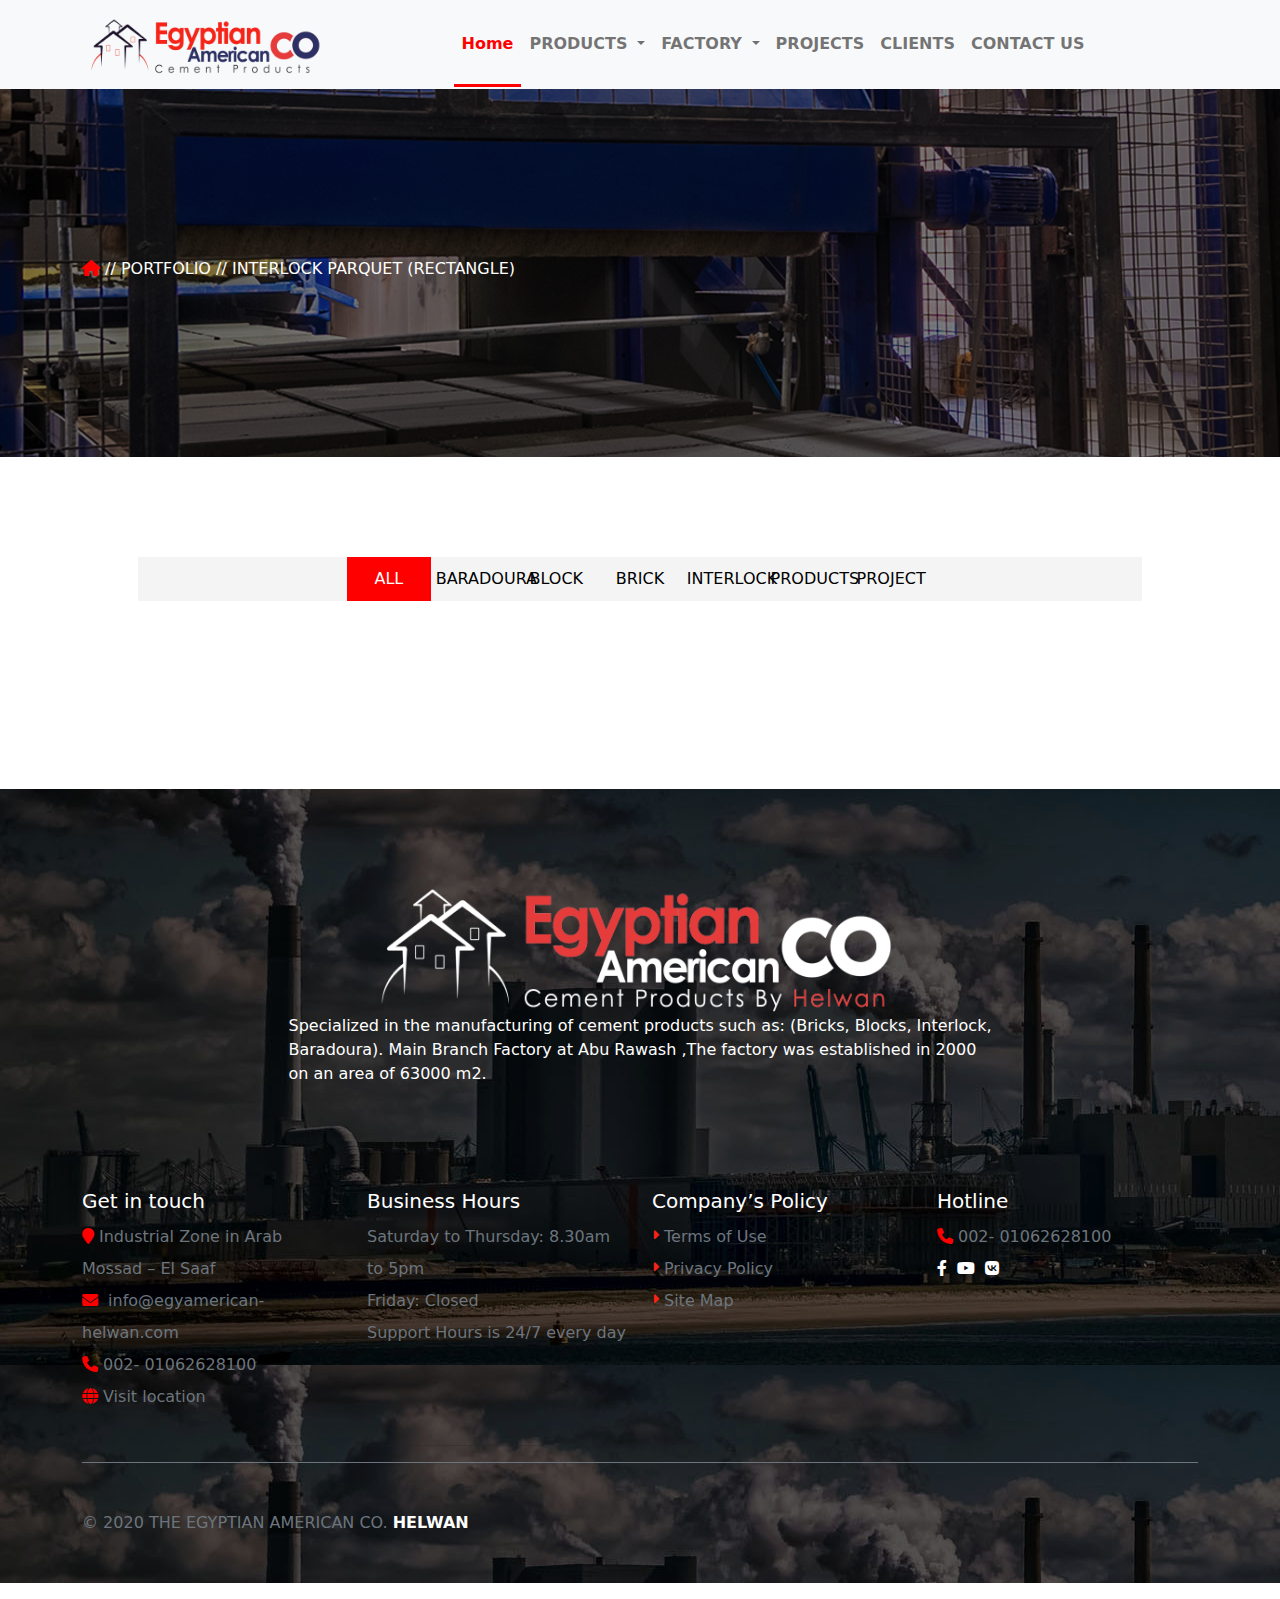
<file: allproducts.html>
<!DOCTYPE html>
<html lang="en">

<head>
    <meta charset="UTF-8">
    <meta http-equiv="X-UA-Compatible" content="IE=edge">
    <meta name="viewport" content="width=device-width, initial-scale=1.0">
    <title>Document</title>
    <link rel="stylesheet" href="assets/css/bootstrap.min.css">
    <link rel="stylesheet" href="assets/css/all.min.css">
    <link rel="preconnect" href="https://fonts.googleapis.com">
    <link rel="preconnect" href="https://fonts.gstatic.com" crossorigin>
    <link href="https://fonts.googleapis.com/css2?family=Oswald&display=swap" rel="stylesheet">
    <link rel="stylesheet" href="assets/css/style.css">
</head>

<body onload="loads()">
    <!-- navbar -->
    <nav class="navbar navbar-expand-lg navbar-light bg-light">
        <div class="container">
            <a class="navbar-brand" href="index.html"><img src="assets/images/logo.png" class="img-logo" alt=""
                    srcset=""></a>
            <button class="navbar-toggler" type="button" data-bs-toggle="collapse"
                data-bs-target="#navbarSupportedContent" aria-controls="navbarSupportedContent" aria-expanded="false"
                aria-label="Toggle navigation">
                <span class="navbar-toggler-icon"></span>
            </button>
            <div class="collapse navbar-collapse" id="navbarSupportedContent">
                <ul class="navbar-nav m-auto mb-2 mb-lg-0">
                    <li class="nav-item activetion" id="nav-home">
                        <a class="nav-link " aria-current="page" href="index.html">Home</a>
                    </li>
                    <li class="nav-item dropdown " id="nav-product">
                        <a class="nav-link dropdown-toggle" href="#" id="navbarDropdown" role="button"
                            data-bs-toggle="dropdown" aria-expanded="false">
                            PRODUCTS
                        </a>
                        <ul class="dropdown-menu" aria-labelledby="navbarDropdown">
                            <li><a class="dropdown-item" href="allproducts.html?products=block">BLOCK</a></li>
                            <li><a class="dropdown-item" href="allproducts.html?products=brick">BRICK</a></li>
                            <li><a class="dropdown-item" href="allproducts.html?products=baradoura">BARADOURA</a></li>
                            <li><a class="dropdown-item" href="allproducts.html?products=interlock">INTERLOCK</a></li>
                        </ul>
                    </li>
                    <li class="nav-item dropdown" id="nav-factry">
                        <a class="nav-link dropdown-toggle" href="#" id="navbarDropdown" role="button"
                            data-bs-toggle="dropdown" aria-expanded="false">
                            FACTORY
                        </a>
                        <ul class="dropdown-menu" aria-labelledby="navbarDropdown">
                            <li><a class="dropdown-item" href="productline.html">PRODUCTION LINES</a></li>
                            <li><a class="dropdown-item" href="producation.html">Production capacity</a></li>
                            <li><a class="dropdown-item" href="factory-photo.html">Factory photos</a></li>
                            <li><a class="dropdown-item" href="factory-video.html">Factory videos</a></li>
                        </ul>
                    </li>
                    <li class="nav-item" id="nav-project">
                        <a class="nav-link" href="allprojects.html">PROJECTS</a>
                    </li>
                    <li class="nav-item" id="nav-client">
                        <a class="nav-link " href="client.html">CLIENTS</a>
                    </li>
                    <li class="nav-item" id="nav-contact">
                        <a class="nav-link " href="contact.html">CONTACT US </a>
                    </li>
                </ul>
                <!-- <form class="d-flex">
                    <input class="form-control me-2" type="search" placeholder="Search" aria-label="Search">
                    <button class="btn btn-outline-success" type="submit">Search</button>
                </form> -->
            </div>
        </div>
    </nav>











    <div class=" one-product">
        <div class="over-lay2 py-5">
            <div class="container py-5 my-5">
                <h1 class="text-white fs-4rm" id="project-name"></h1>
                <p class="py-3 text-white"><i class="fa fa-home text-red2"></i> // <a>PORTFOLIO</a> // <span
                        id="project-text">INTERLOCK PARQUET (RECTANGLE)</span></p>
            </div>
        </div>
        <!-- <img src="assets/images/b-3.jpg" class="h-350 w-100" alt="" srcset=""> -->
    </div>



    <div class="featured text-center">
        <div class="container-fluid">

            <ul class="list-unstyled row justify-content-center listOfProducts">
                <li data-class="all" class="active col-md-1">all</li>
                <li data-class=".baradoura" class="col-md-1">BARADOURA</li>
                <!-- baradoura -->
                <li data-class=".block" class="col-md-1">BLOCK</li>
                <li data-class=".brick" class="col-md-1">BRICK</li>
                <li data-class=".interlock" class="col-md-1">INTERLOCK</li>
                <li data-class=".vidoes" class="col-md-1">PRODUCTS</li>
                <li data-class=".project" class="col-md-1">PROJECT</li>

            </ul>
        </div>
        <div class="shuffle-images">
            <div class="row" id="featured-product">
            </div>
        </div>
    </div>


    <div class="footer mt-5">
        <div class="w-100 over-lay-black">
            <div class="container">
                <div class="d-flex justify-content-center flex-column align-items-center h-400">
                    <div class="footer-logo text-center">
                        <img src="assets/images/LOGOw.png" class="w-50" alt="" srcset="">
                    </div>
                    <div class="text-white">
                        <p>
                            Specialized in the manufacturing of cement products such as: (Bricks, Blocks, Interlock,<br>
                            Baradoura). Main Branch Factory at Abu Rawash ,The factory was established in 2000<br> on an
                            area of 63000 m2.
                        </p>
                    </div>
                </div>
                <div class="row text-muted fst-normal">
                    <div class="col-md-3">
                        <h5>Get in touch</h5>
                        <ul class="p-0">
                            <li><i class="fa fa-map-marker"></i>Industrial Zone in Arab Mossad – El Saaf</li>
                            <li><i class="fa-solid fa-envelope"></i> info@egyamerican-helwan.com</li>
                            <li><i class="fa fa-phone"></i>002- 01062628100</li>
                            <li><i class="fa fa-globe"></i>Visit location</li>

                        </ul>
                    </div>
                    <div class="col-md-3">
                        <h5>Business Hours</h5>
                        <ul class="p-0 ">
                            <li>Saturday to Thursday: 8.30am to 5pm</li>
                            <li>Friday: Closed</li>
                            <li>Support Hours is 24/7 every day</li>
                        </ul>
                    </div>
                    <div class="col-md-3">
                        <h5>Company’s Policy</h5>
                        <ul class="p-0 arr">
                            <li><a>Terms of Use</a></li>
                            <li><a>Privacy Policy</a< /li>
                            <li><a>Site Map</a></li>

                        </ul>
                    </div>
                    <div class="col-md-3">
                        <h5>Hotline</h5>
                        <ul class="p-0 icons-hotline">
                            <li><i class="fa fa-phone"></i>002- 01062628100</li>
                            <li class="">
                                <a><i class="fa-brands fa-facebook-f"></i></a>
                                <a><i class="fa-brands fa-youtube"></i></a>
                                <a><i class="fa-brands fa-vk"></i></a>
                            </li>

                        </ul>
                    </div>



                </div>
                <hr>
                <p class="text-white border-top py-5 text-muted">© 2020 THE EGYPTIAN AMERICAN CO. <span
                        class="fw-bold text-white">HELWAN</span></p>
            </div>
        </div>
    </div>


    <button onclick="topFunction()" class="myBtn" title="Go to top"><i
        class="fa-solid fa-arrow-up p-2 text-dark"></i></button>

    <script href="https://unpkg.com/@popperjs/core@2"></script>
    <script src="assets/js/bootstrap.js"></script>
    <script src="assets/js/jquery.js"></script>
    <script src="assets/js/index.js" ></script>
    <script>
        var pageIds = localStorage.getItem("namePage");
        $("#" + pageIds).addClass('activetion').siblings().removeClass('activetion');
        window.onscroll = function () { scrollFunction() };


        let url_str = window.location.href;
        let url = new URL(url_str);
        let search_params = url.searchParams;
        let nameProduct = search_params.get('products');
        const article = $('.listOfProducts li');
        // console.log('.' + nameProduct);
        for (var i = 0; i < $(article).length; i++) {
            if ($(article[i]).data('class') == `.${nameProduct}`) {
                $(article[i]).addClass('active').siblings().removeClass('active');
            }

        }

        function loads() {
            $('.shuffle-images .content').css('display', 'none')
            $('.' + nameProduct).parent().css('display', 'block');
        }

        // console.log(nameProduct);



    </script>
</body>

</html>
</file>
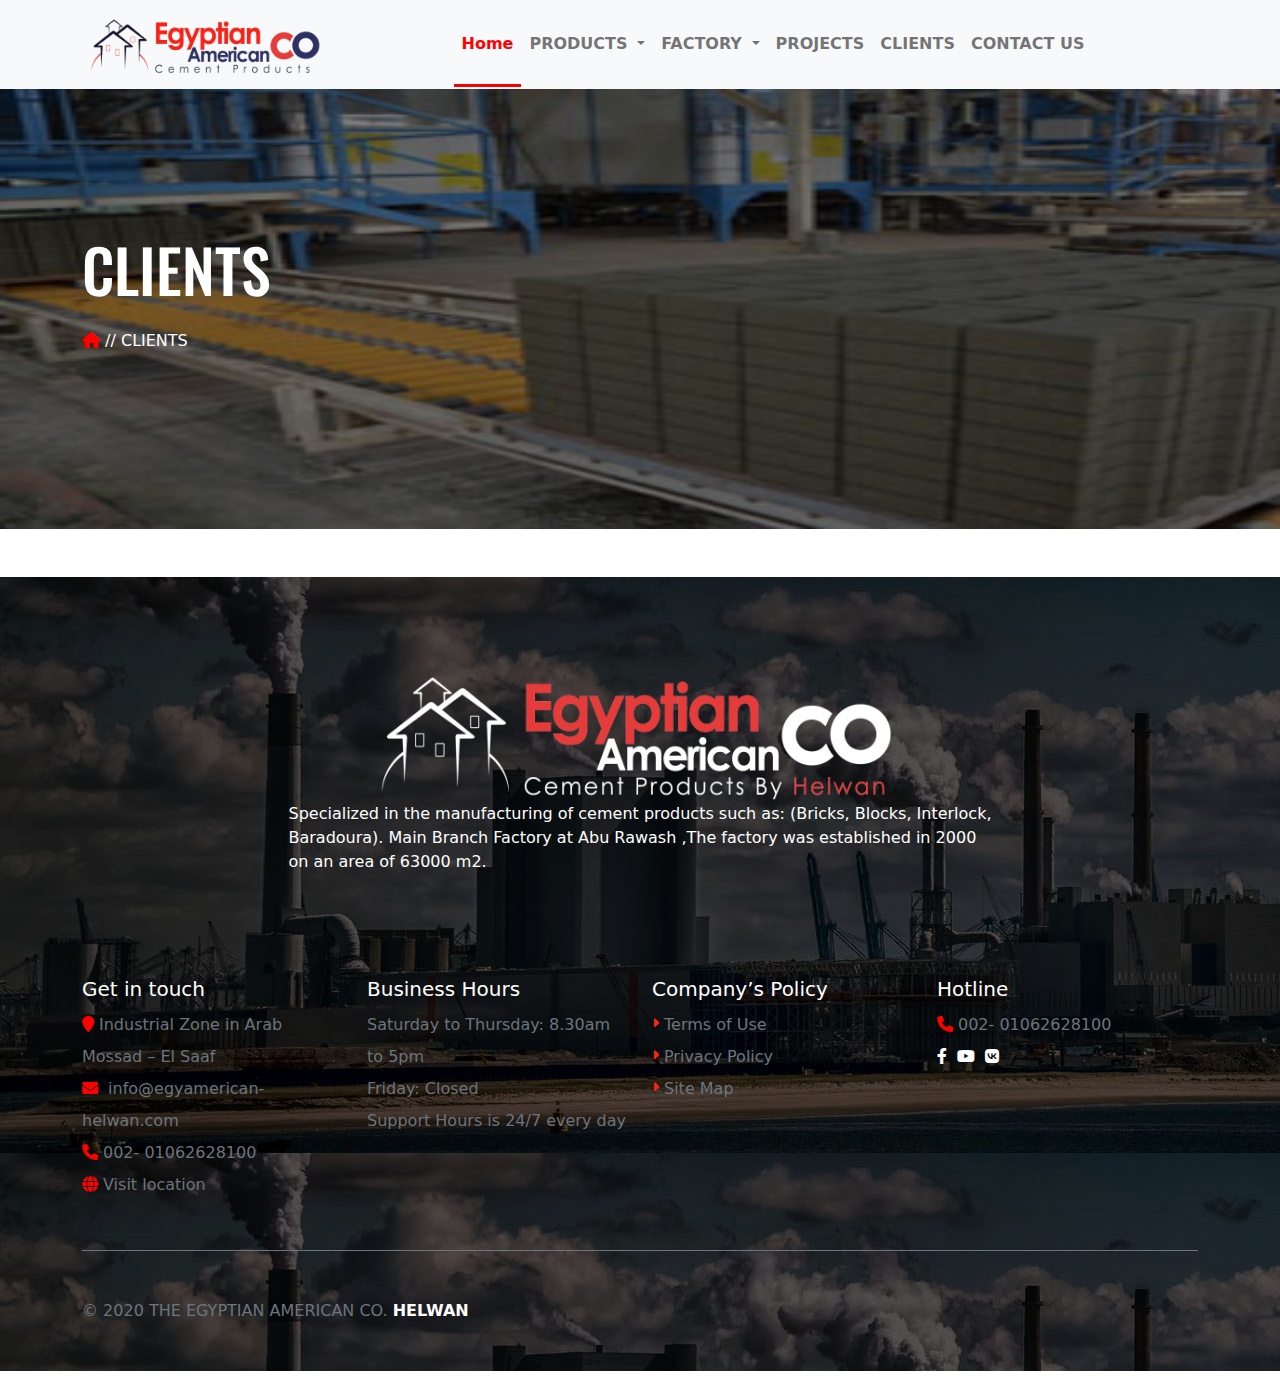
<file: client.html>
<!DOCTYPE html>
<html lang="en">

<head>
    <meta charset="UTF-8">
    <meta http-equiv="X-UA-Compatible" content="IE=edge">
    <meta name="viewport" content="width=device-width, initial-scale=1.0">
    <title>Document</title>
    <link rel="stylesheet" href="assets/css/bootstrap.min.css">
    <link rel="stylesheet" href="assets/css/all.min.css">
    <link rel="preconnect" href="https://fonts.googleapis.com">
    <link rel="preconnect" href="https://fonts.gstatic.com" crossorigin>
    <link href="https://fonts.googleapis.com/css2?family=Oswald&display=swap" rel="stylesheet">
    <link rel="stylesheet" href="assets/css/style.css">
</head>

<body>
    <!-- navbar -->
    <nav class="navbar navbar-expand-lg navbar-light bg-light">
        <div class="container">
            <a class="navbar-brand" href="index.html"><img src="assets/images/logo.png" class="img-logo" alt=""
                    srcset=""></a>
            <button class="navbar-toggler" type="button" data-bs-toggle="collapse"
                data-bs-target="#navbarSupportedContent" aria-controls="navbarSupportedContent" aria-expanded="false"
                aria-label="Toggle navigation">
                <span class="navbar-toggler-icon"></span>
            </button>
            <div class="collapse navbar-collapse" id="navbarSupportedContent">
                <ul class="navbar-nav m-auto mb-2 mb-lg-0">
                    <li class="nav-item activetion" id="nav-home">
                        <a class="nav-link " aria-current="page" href="index.html">Home</a>
                    </li>
                    <li class="nav-item dropdown " id="nav-product">
                        <a class="nav-link dropdown-toggle" href="#" id="navbarDropdown" role="button"
                            data-bs-toggle="dropdown" aria-expanded="false">
                            PRODUCTS
                        </a>
                        <ul class="dropdown-menu" aria-labelledby="navbarDropdown">
                            <li><a class="dropdown-item" href="allproducts.html?products=block">BLOCK</a></li>
                            <li><a class="dropdown-item" href="allproducts.html?products=brick">BRICK</a></li>
                            <li><a class="dropdown-item" href="allproducts.html?products=baradoura">BARADOURA</a></li>
                            <li><a class="dropdown-item" href="allproducts.html?products=interlock">INTERLOCK</a></li>
                        </ul>
                    </li>
                    <li class="nav-item dropdown" id="nav-factry">
                        <a class="nav-link dropdown-toggle" href="#" id="navbarDropdown" role="button"
                            data-bs-toggle="dropdown" aria-expanded="false">
                            FACTORY
                        </a>
                        <ul class="dropdown-menu" aria-labelledby="navbarDropdown">
                            <li><a class="dropdown-item" href="productline.html">PRODUCTION LINES</a></li>
                            <li><a class="dropdown-item" href="producation.html">Production capacity</a></li>
                            <li><a class="dropdown-item" href="factory-photo.html">Factory photos</a></li>
                            <li><a class="dropdown-item" href="factory-video.html">Factory videos</a></li>
                        </ul>
                    </li>
                    <li class="nav-item" id="nav-project">
                        <a class="nav-link" href="allprojects.html">PROJECTS</a>
                    </li>
                    <li class="nav-item" id="nav-client">
                        <a class="nav-link " href="client.html">CLIENTS</a>
                    </li>
                    <li class="nav-item" id="nav-contact">
                        <a class="nav-link " href="contact.html">CONTACT US </a>
                    </li>
                </ul>
                <!-- <form class="d-flex">
                    <input class="form-control me-2" type="search" placeholder="Search" aria-label="Search">
                    <button class="btn btn-outline-success" type="submit">Search</button>
                </form> -->
            </div>
        </div>
    </nav>

    <div class=" product-line">
        <div class="over-lay2 py-5">
            <div class="container py-5 my-5">
                <h1 class="text-white fs-4rm">CLIENTS
                </h1>
                <p class="py-3 text-white"><i class="fa fa-home text-red2"></i> // CLIENTS</p>
            </div>
        </div>
        <!-- <img src="assets/images/b-3.jpg" class="h-350 w-100" alt="" srcset=""> -->
    </div>

    <div class="footer mt-5">
        <div class="w-100 over-lay-black">
            <div class="container">
                <div class="d-flex justify-content-center flex-column align-items-center h-400">
                    <div class="footer-logo text-center">
                        <img src="assets/images/LOGOw.png" class="w-50" alt="" srcset="">
                    </div>
                    <div class="text-white">
                        <p>
                            Specialized in the manufacturing of cement products such as: (Bricks, Blocks, Interlock,<br>
                            Baradoura). Main Branch Factory at Abu Rawash ,The factory was established in 2000<br> on an
                            area of 63000 m2.
                        </p>
                    </div>
                </div>
                <div class="row text-muted fst-normal">
                    <div class="col-md-3">
                        <h5>Get in touch</h5>
                        <ul class="p-0">
                            <li><i class="fa fa-map-marker"></i>Industrial Zone in Arab Mossad – El Saaf</li>
                            <li><i class="fa-solid fa-envelope"></i> info@egyamerican-helwan.com</li>
                            <li><i class="fa fa-phone"></i>002- 01062628100</li>
                            <li><i class="fa fa-globe"></i>Visit location</li>

                        </ul>
                    </div>
                    <div class="col-md-3">
                        <h5>Business Hours</h5>
                        <ul class="p-0 ">
                            <li>Saturday to Thursday: 8.30am to 5pm</li>
                            <li>Friday: Closed</li>
                            <li>Support Hours is 24/7 every day</li>
                        </ul>
                    </div>
                    <div class="col-md-3">
                        <h5>Company’s Policy</h5>
                        <ul class="p-0 arr">
                            <li><a>Terms of Use</a></li>
                            <li><a>Privacy Policy</a></li>
                            <li><a>Site Map</a></li>

                        </ul>
                    </div>
                    <div class="col-md-3">
                        <h5>Hotline</h5>
                        <ul class="p-0 icons-hotline">
                            <li><i class="fa fa-phone"></i>002- 01062628100</li>
                            <li class="">
                                <a><i class="fa-brands fa-facebook-f"></i></a>
                                <a><i class="fa-brands fa-youtube"></i></a>
                                <a><i class="fa-brands fa-vk"></i></a>
                            </li>

                        </ul>
                    </div>



                </div>
                <hr>
                <p class="text-white border-top py-5 text-muted">© 2020 THE EGYPTIAN AMERICAN CO. <span
                        class="fw-bold text-white">HELWAN</span></p>
            </div>
        </div>
    </div>

    <button onclick="topFunction()" class="myBtn" title="Go to top"><i
        class="fa-solid fa-arrow-up p-2 text-dark"></i></button>

    <script href="https://unpkg.com/@popperjs/core@2"></script>
    <script src="assets/js/bootstrap.js"></script>
    <script src="assets/js/jquery.js"></script>
    <script src="assets/js/index.js" ></script>
    <script>
 var pageIds = localStorage.getItem("namePage");
        $("#" + pageIds).addClass('activetion').siblings().removeClass('activetion');
        window.onscroll = function () { scrollFunction() };

    </script>
</body>

</html>
</file>
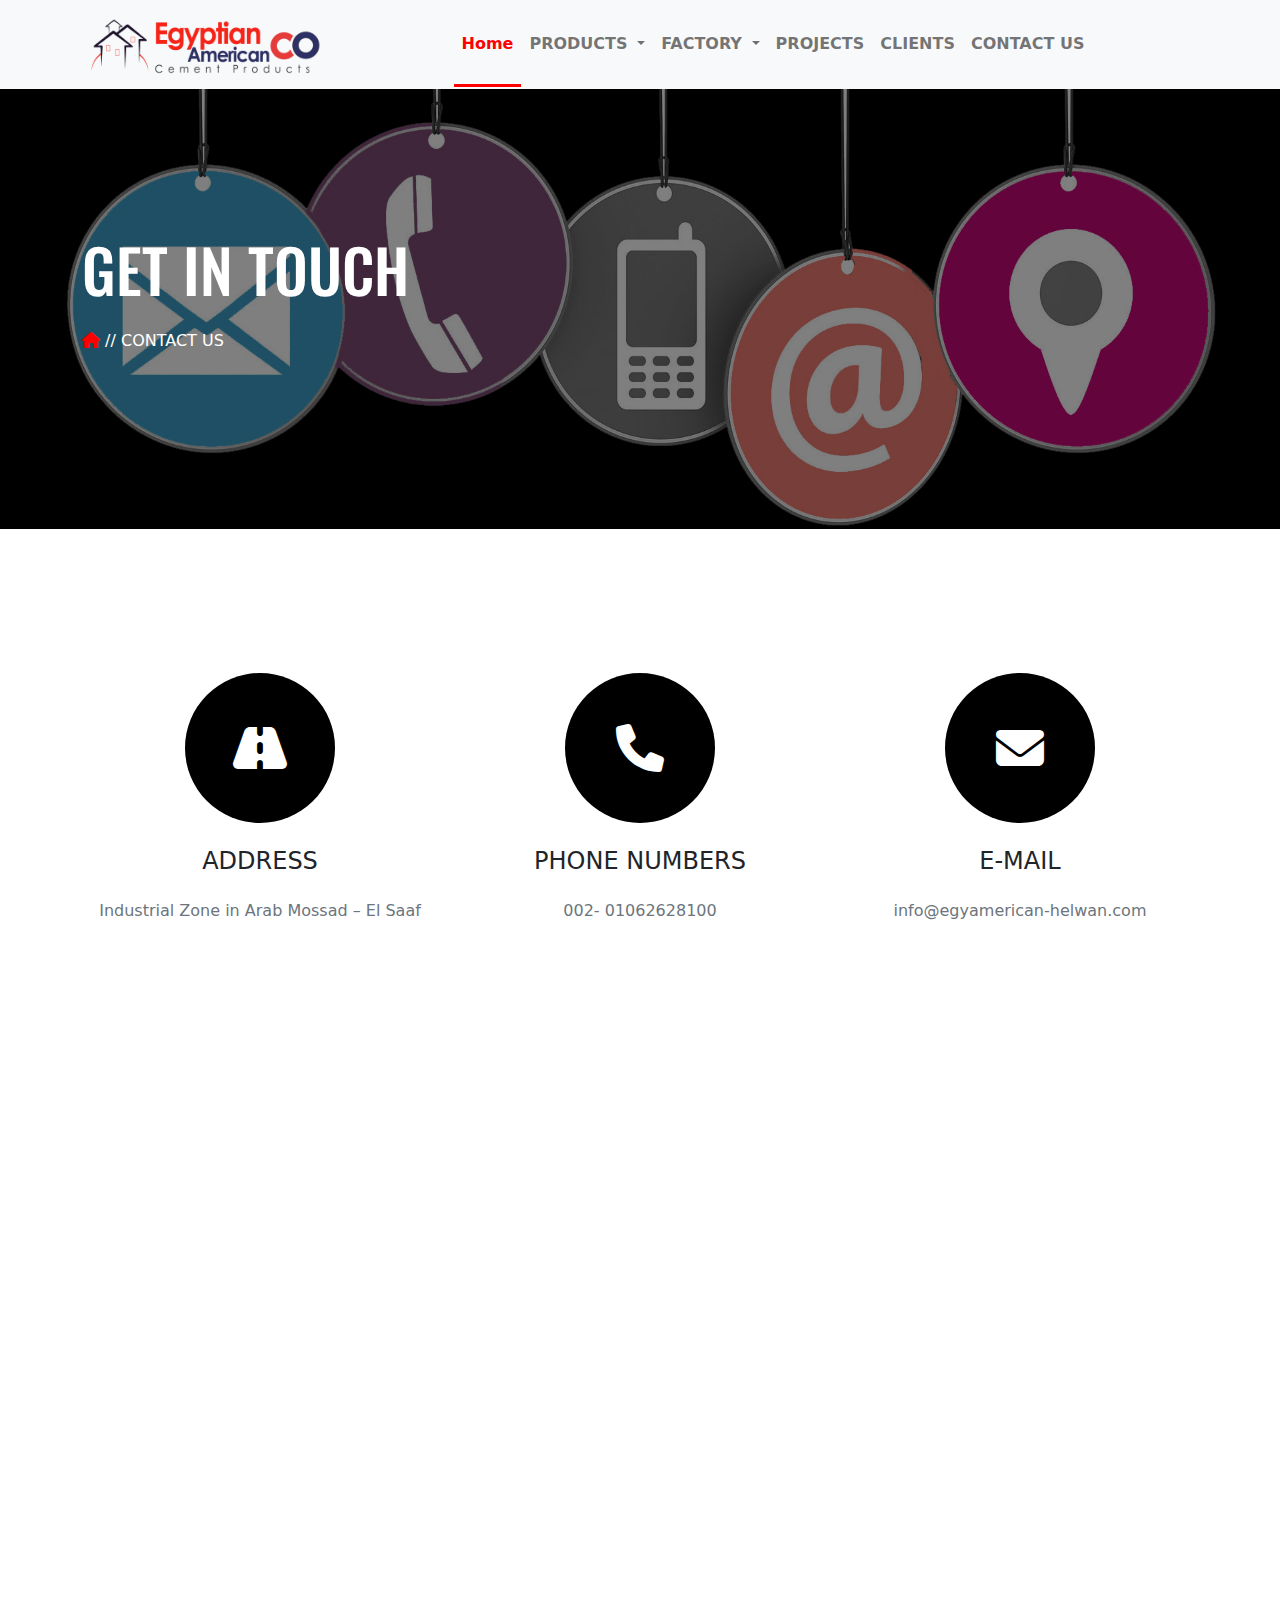
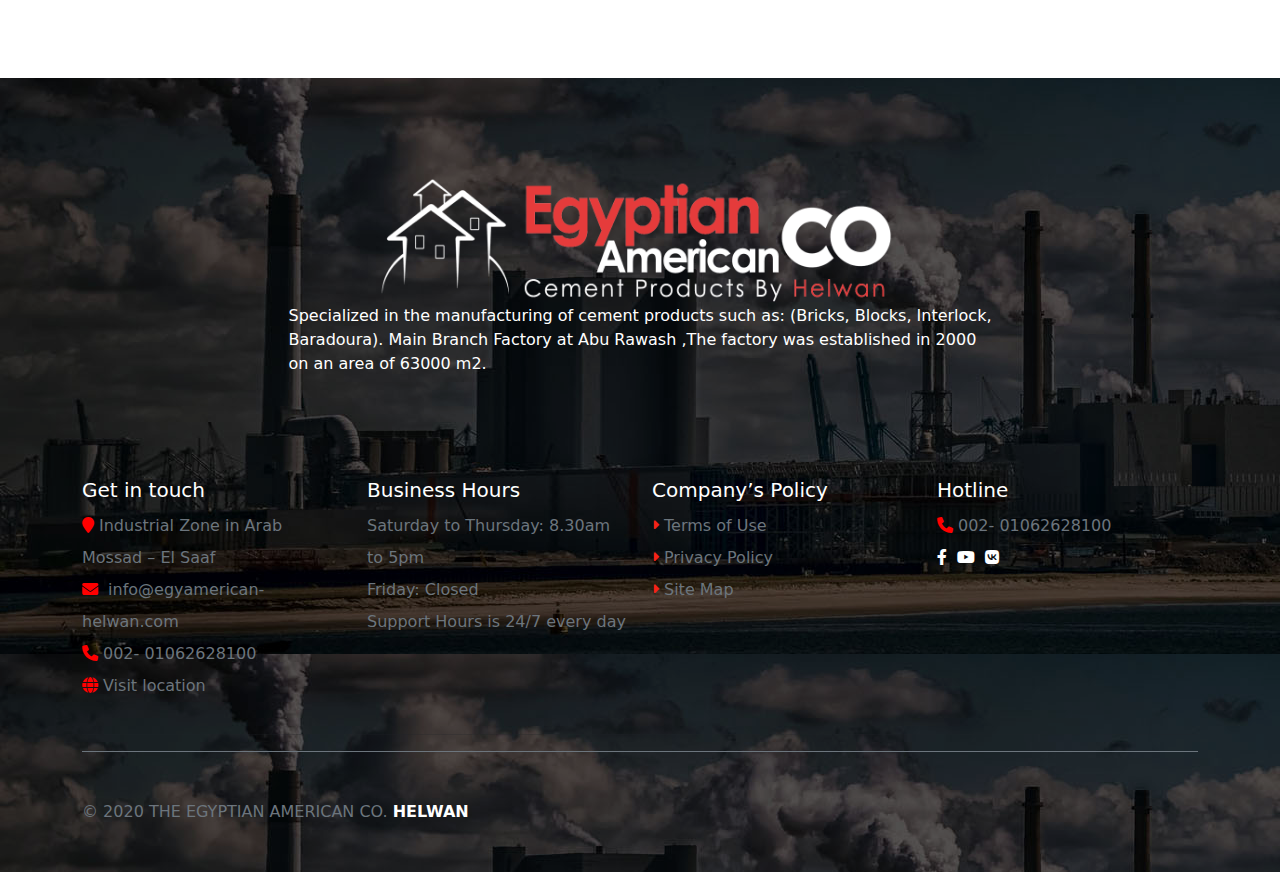
<file: contact.html>
<!DOCTYPE html>
<html lang="en">

<head>
    <meta charset="UTF-8">
    <meta http-equiv="X-UA-Compatible" content="IE=edge">
    <meta name="viewport" content="width=device-width, initial-scale=1.0">
    <title>Document</title>
    <link rel="stylesheet" href="assets/css/bootstrap.min.css">
    <link rel="stylesheet" href="assets/css/all.min.css">
    <link rel="preconnect" href="https://fonts.googleapis.com">
    <link rel="preconnect" href="https://fonts.gstatic.com" crossorigin>
    <link href="https://fonts.googleapis.com/css2?family=Oswald&display=swap" rel="stylesheet">
    <link rel="stylesheet" href="assets/css/style.css">
</head>

<body>
    <!-- navbar -->
    <nav class="navbar navbar-expand-lg navbar-light bg-light">
        <div class="container">
            <a class="navbar-brand" href="index.html"><img src="assets/images/logo.png" class="img-logo" alt=""
                    srcset=""></a>
            <button class="navbar-toggler" type="button" data-bs-toggle="collapse"
                data-bs-target="#navbarSupportedContent" aria-controls="navbarSupportedContent" aria-expanded="false"
                aria-label="Toggle navigation">
                <span class="navbar-toggler-icon"></span>
            </button>
            <div class="collapse navbar-collapse" id="navbarSupportedContent">
                <ul class="navbar-nav m-auto mb-2 mb-lg-0">
                    <li class="nav-item activetion" id="nav-home">
                        <a class="nav-link " aria-current="page" href="index.html">Home</a>
                    </li>
                    <li class="nav-item dropdown " id="nav-product">
                        <a class="nav-link dropdown-toggle" href="#" id="navbarDropdown" role="button"
                            data-bs-toggle="dropdown" aria-expanded="false">
                            PRODUCTS
                        </a>
                        <ul class="dropdown-menu" aria-labelledby="navbarDropdown">
                            <li><a class="dropdown-item" href="allproducts.html?products=block">BLOCK</a></li>
                            <li><a class="dropdown-item" href="allproducts.html?products=brick">BRICK</a></li>
                            <li><a class="dropdown-item" href="allproducts.html?products=baradoura">BARADOURA</a></li>
                            <li><a class="dropdown-item" href="allproducts.html?products=interlock">INTERLOCK</a></li>
                        </ul>
                    </li>
                    <li class="nav-item dropdown" id="nav-factry">
                        <a class="nav-link dropdown-toggle" href="#" id="navbarDropdown" role="button"
                            data-bs-toggle="dropdown" aria-expanded="false">
                            FACTORY
                        </a>
                        <ul class="dropdown-menu" aria-labelledby="navbarDropdown">
                            <li><a class="dropdown-item" href="productline.html">PRODUCTION LINES</a></li>
                            <li><a class="dropdown-item" href="producation.html">Production capacity</a></li>
                            <li><a class="dropdown-item" href="factory-photo.html">Factory photos</a></li>
                            <li><a class="dropdown-item" href="factory-video.html">Factory videos</a></li>
                        </ul>
                    </li>
                    <li class="nav-item" id="nav-project">
                        <a class="nav-link" href="allprojects.html">PROJECTS</a>
                    </li>
                    <li class="nav-item" id="nav-client">
                        <a class="nav-link " href="client.html">CLIENTS</a>
                    </li>
                    <li class="nav-item" id="nav-contact">
                        <a class="nav-link " href="contact.html">CONTACT US </a>
                    </li>
                </ul>
                <!-- <form class="d-flex">
                    <input class="form-control me-2" type="search" placeholder="Search" aria-label="Search">
                    <button class="btn btn-outline-success" type="submit">Search</button>
                </form> -->
            </div>
        </div>
    </nav>


    <div class=" contact-us">
        <div class="imgs">
            <div class="over-lay2 py-5">
                <div class="container py-5 my-5">
                    <h1 class="text-white fs-4rm">
                        GET IN TOUCH
                    </h1>
                    <p class="py-3 text-white"><i class="fa fa-home text-red2"></i> // CONTACT US</p>
                </div>
            </div>
        </div>
        <!-- <img src="assets/images/b-3.jpg" class="h-350 w-100" alt="" srcset=""> -->
    </div>


    <div class="contacts my-5 py-5">
        <div class="container">
            <div class="row my-5">
                <div class="col-md-4">
                    <div class="text-center">
                        <div class="icons text-white m-auto"><i class="fa fa-road fa-3x"></i></div>
                        <h4 class="my-4">
                            ADDRESS
                        </h4>
                        <p class="text-muted">Industrial Zone in Arab Mossad – El Saaf</p>
                    </div>
                </div>
                <div class="col-md-4">
                    <div class="text-center">
                        <div class="icons text-white m-auto"><i class="fa fa-phone fa-3x"></i></div>
                        <h4 class="my-4">
                            PHONE NUMBERS
                        </h4>
                        <p class="text-muted">002- 01062628100</p>
                    </div>
                </div>
                <div class="col-md-4">
                    <div class="text-center">
                        <div class="icons text-white m-auto"><i class="fa fa-envelope fa-3x"></i></div>
                        <h4 class="my-4">
                            E-MAIL
                        </h4>
                        <p class="text-muted">info@egyamerican-helwan.com</p>
                    </div>
                </div>
            </div>
        </div>
    </div>
    <div class="map">
        <iframe class="w-100"
            src="https://www.google.com/maps/embed?pb=!1m14!1m8!1m3!1d13855.781119983543!2d31.3171512!3d29.7502968!3m2!1i1024!2i768!4f13.1!3m3!1m2!1s0x1459cb26cada0cc5%3A0x730b5a2a73bf568c!2z2LnYsdioINij2KjZiCDYs9in2LnYr9iMINin2YTZhdmG2YrYp9iMINin2YTYtdmB2Iwg2KfZhNis2YrYstip!5e0!3m2!1sar!2seg!4v1591613828318!5m2!1sar!2seg"
            width="600" height="540" frameborder="0" style="border: 0px; pointer-events: none;" allowfullscreen=""
            aria-hidden="false" tabindex="0"></iframe>
    </div>

    <div class="footer mt-5">
        <div class="w-100 over-lay-black">
            <div class="container">
                <div class="d-flex justify-content-center flex-column align-items-center h-400">
                    <div class="footer-logo text-center">
                        <img src="assets/images/LOGOw.png" class="w-50" alt="" srcset="">
                    </div>
                    <div class="text-white">
                        <p>
                            Specialized in the manufacturing of cement products such as: (Bricks, Blocks, Interlock,<br>
                            Baradoura). Main Branch Factory at Abu Rawash ,The factory was established in 2000<br> on an
                            area of 63000 m2.
                        </p>
                    </div>
                </div>
                <div class="row text-muted fst-normal">
                    <div class="col-md-3">
                        <h5>Get in touch</h5>
                        <ul class="p-0">
                            <li><i class="fa fa-map-marker"></i>Industrial Zone in Arab Mossad – El Saaf</li>
                            <li><i class="fa-solid fa-envelope"></i> info@egyamerican-helwan.com</li>
                            <li><i class="fa fa-phone"></i>002- 01062628100</li>
                            <li><i class="fa fa-globe"></i>Visit location</li>

                        </ul>
                    </div>
                    <div class="col-md-3">
                        <h5>Business Hours</h5>
                        <ul class="p-0 ">
                            <li>Saturday to Thursday: 8.30am to 5pm</li>
                            <li>Friday: Closed</li>
                            <li>Support Hours is 24/7 every day</li>
                        </ul>
                    </div>
                    <div class="col-md-3">
                        <h5>Company’s Policy</h5>
                        <ul class="p-0 arr">
                            <li><a>Terms of Use</a></li>
                            <li><a>Privacy Policy</a></li>
                            <li><a>Site Map</a></li>

                        </ul>
                    </div>
                    <div class="col-md-3">
                        <h5>Hotline</h5>
                        <ul class="p-0 icons-hotline">
                            <li><i class="fa fa-phone"></i>002- 01062628100</li>
                            <li class="">
                                <a><i class="fa-brands fa-facebook-f"></i></a>
                                <a><i class="fa-brands fa-youtube"></i></a>
                                <a><i class="fa-brands fa-vk"></i></a>
                            </li>

                        </ul>
                    </div>



                </div>
                <hr>
                <p class="text-white border-top py-5 text-muted">© 2020 THE EGYPTIAN AMERICAN CO. <span
                        class="fw-bold text-white">HELWAN</span></p>
            </div>
        </div>
    </div>
    <button onclick="topFunction()" class="myBtn"><i class="fa-solid fa-arrow-up p-2 text-dark"></i></button>


    <script href="https://unpkg.com/@popperjs/core@2"></script>
    <script src="assets/js/bootstrap.js"></script>
    <script src="assets/js/jquery.js"></script>
    <script src="assets/js/index.js"></script>
    <script>

        var pageIds = localStorage.getItem("namePage");
        $("#" + pageIds).addClass('activetion').siblings().removeClass('activetion');
        window.onscroll = function () { scrollFunction() };

    </script>
</body>

</html>
</file>
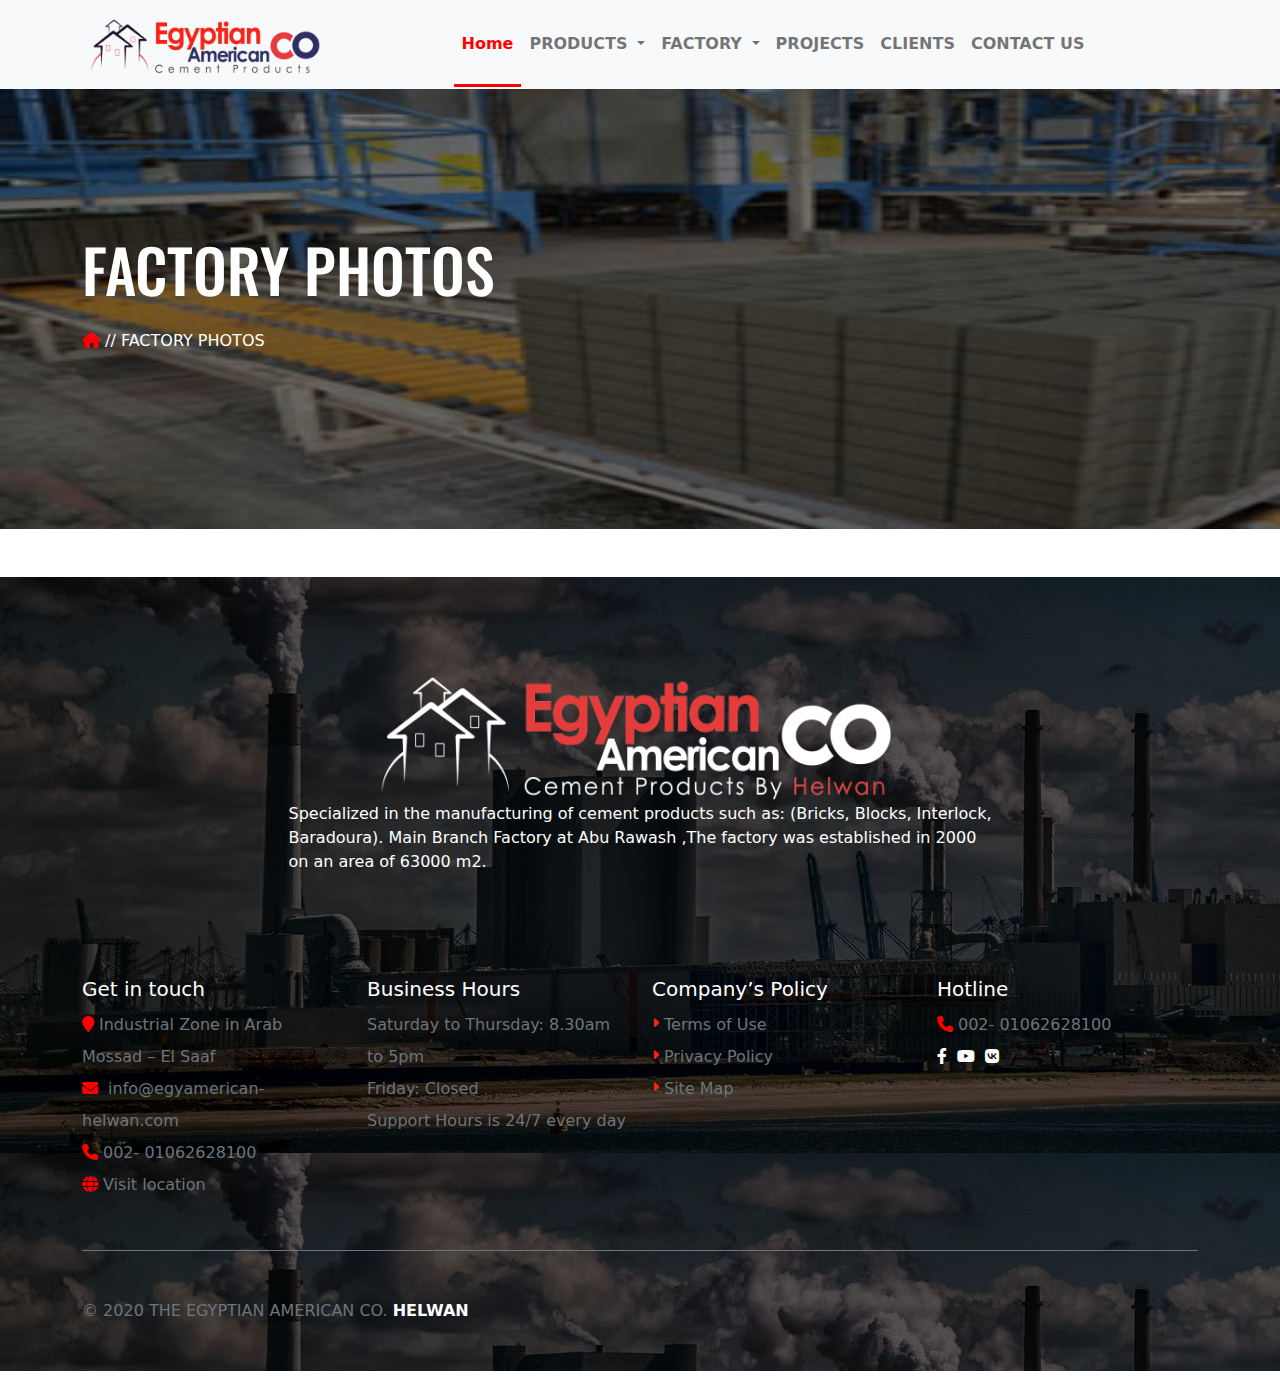
<file: factory-photo.html>
<!DOCTYPE html>
<html lang="en">

<head>
    <meta charset="UTF-8">
    <meta http-equiv="X-UA-Compatible" content="IE=edge">
    <meta name="viewport" content="width=device-width, initial-scale=1.0">
    <title>Document</title>
    <link rel="stylesheet" href="assets/css/bootstrap.min.css">
    <link rel="stylesheet" href="assets/css/all.min.css">
    <link rel="preconnect" href="https://fonts.googleapis.com">
    <link rel="preconnect" href="https://fonts.gstatic.com" crossorigin>
    <link href="https://fonts.googleapis.com/css2?family=Oswald&display=swap" rel="stylesheet">
    <link rel="stylesheet" href="assets/css/style.css">
</head>

<body>
    <!-- navbar -->
    <nav class="navbar navbar-expand-lg navbar-light bg-light">
        <div class="container">
            <a class="navbar-brand" href="index.html"><img src="assets/images/logo.png" class="img-logo" alt=""
                    srcset=""></a>
            <button class="navbar-toggler" type="button" data-bs-toggle="collapse"
                data-bs-target="#navbarSupportedContent" aria-controls="navbarSupportedContent" aria-expanded="false"
                aria-label="Toggle navigation">
                <span class="navbar-toggler-icon"></span>
            </button>
            <div class="collapse navbar-collapse" id="navbarSupportedContent">
                <ul class="navbar-nav m-auto mb-2 mb-lg-0">
                    <li class="nav-item activetion" id="nav-home">
                        <a class="nav-link " aria-current="page" href="index.html">Home</a>
                    </li>
                    <li class="nav-item dropdown " id="nav-product">
                        <a class="nav-link dropdown-toggle" href="#" id="navbarDropdown" role="button"
                            data-bs-toggle="dropdown" aria-expanded="false">
                            PRODUCTS
                        </a>
                        <ul class="dropdown-menu" aria-labelledby="navbarDropdown">
                            <li><a class="dropdown-item" href="allproducts.html?products=block">BLOCK</a></li>
                            <li><a class="dropdown-item" href="allproducts.html?products=brick">BRICK</a></li>
                            <li><a class="dropdown-item" href="allproducts.html?products=baradoura">BARADOURA</a></li>
                            <li><a class="dropdown-item" href="allproducts.html?products=interlock">INTERLOCK</a></li>
                        </ul>
                    </li>
                    <li class="nav-item dropdown" id="nav-factry">
                        <a class="nav-link dropdown-toggle" href="#" id="navbarDropdown" role="button"
                            data-bs-toggle="dropdown" aria-expanded="false">
                            FACTORY
                        </a>
                        <ul class="dropdown-menu" aria-labelledby="navbarDropdown">
                            <li><a class="dropdown-item" href="productline.html">PRODUCTION LINES</a></li>
                            <li><a class="dropdown-item" href="producation.html">Production capacity</a></li>
                            <li><a class="dropdown-item" href="factory-photo.html">Factory photos</a></li>
                            <li><a class="dropdown-item" href="factory-video.html">Factory videos</a></li>
                        </ul>
                    </li>
                    <li class="nav-item" id="nav-project">
                        <a class="nav-link" href="allprojects.html">PROJECTS</a>
                    </li>
                    <li class="nav-item" id="nav-client">
                        <a class="nav-link " href="client.html">CLIENTS</a>
                    </li>
                    <li class="nav-item" id="nav-contact">
                        <a class="nav-link " href="contact.html">CONTACT US </a>
                    </li>
                </ul>
                <!-- <form class="d-flex">
                    <input class="form-control me-2" type="search" placeholder="Search" aria-label="Search">
                    <button class="btn btn-outline-success" type="submit">Search</button>
                </form> -->
            </div>
        </div>
    </nav>
    <div class=" product-line">
        <div class="over-lay2 py-5">
            <div class="container py-5 my-5">
                <h1 class="text-white fs-4rm">FACTORY PHOTOS
                </h1>
                <p class="py-3 text-white"><i class="fa fa-home text-red2"></i> // FACTORY PHOTOS</p>
            </div>
        </div>
        <!-- <img src="assets/images/b-3.jpg" class="h-350 w-100" alt="" srcset=""> -->
    </div>

   

    <div class="footer mt-5">
        <div class="w-100 over-lay-black">
            <div class="container">
                <div class="d-flex justify-content-center flex-column align-items-center h-400">
                    <div class="footer-logo text-center">
                        <img src="assets/images/LOGOw.png" class="w-50" alt="" srcset="">
                    </div>
                    <div class="text-white">
                        <p>
                            Specialized in the manufacturing of cement products such as: (Bricks, Blocks, Interlock,<br>
                            Baradoura). Main Branch Factory at Abu Rawash ,The factory was established in 2000<br> on an
                            area of 63000 m2.
                        </p>
                    </div>
                </div>
                <div class="row text-muted fst-normal">
                    <div class="col-md-3">
                        <h5>Get in touch</h5>
                        <ul class="p-0">
                            <li><i class="fa fa-map-marker"></i>Industrial Zone in Arab Mossad – El Saaf</li>
                            <li><i class="fa-solid fa-envelope"></i> info@egyamerican-helwan.com</li>
                            <li><i class="fa fa-phone"></i>002- 01062628100</li>
                            <li><i class="fa fa-globe"></i>Visit location</li>

                        </ul>
                    </div>
                    <div class="col-md-3">
                        <h5>Business Hours</h5>
                        <ul class="p-0 ">
                            <li>Saturday to Thursday: 8.30am to 5pm</li>
                            <li>Friday: Closed</li>
                            <li>Support Hours is 24/7 every day</li>
                        </ul>
                    </div>
                    <div class="col-md-3">
                        <h5>Company’s Policy</h5>
                        <ul class="p-0 arr">
                            <li><a>Terms of Use</a></li>
                            <li><a>Privacy Policy</a></li>
                            <li><a>Site Map</a></li>

                        </ul>
                    </div>
                    <div class="col-md-3">
                        <h5>Hotline</h5>
                        <ul class="p-0 icons-hotline">
                            <li><i class="fa fa-phone"></i>002- 01062628100</li>
                            <li class="">
                                <a><i class="fa-brands fa-facebook-f"></i></a>
                                <a><i class="fa-brands fa-youtube"></i></a>
                                <a><i class="fa-brands fa-vk"></i></a>
                            </li>

                        </ul>
                    </div>



                </div>
                <hr>
                <p class="text-white border-top py-5 text-muted">© 2020 THE EGYPTIAN AMERICAN CO. <span
                        class="fw-bold text-white">HELWAN</span></p>
            </div>
        </div>
    </div>

    <button onclick="topFunction()" class="myBtn" title="Go to top"><i
        class="fa-solid fa-arrow-up p-2 text-dark"></i></button>

    <script href="https://unpkg.com/@popperjs/core@2"></script>
    <script src="assets/js/bootstrap.js"></script>
    <script src="assets/js/jquery.js"></script>
    <script src="assets/js/index.js" type="module"></script>
    <script>
 var pageIds = localStorage.getItem("namePage");
        $("#" + pageIds).addClass('activetion').siblings().removeClass('activetion');
        window.onscroll = function () { scrollFunction() };

    </script>
</body>

</html>
</file>
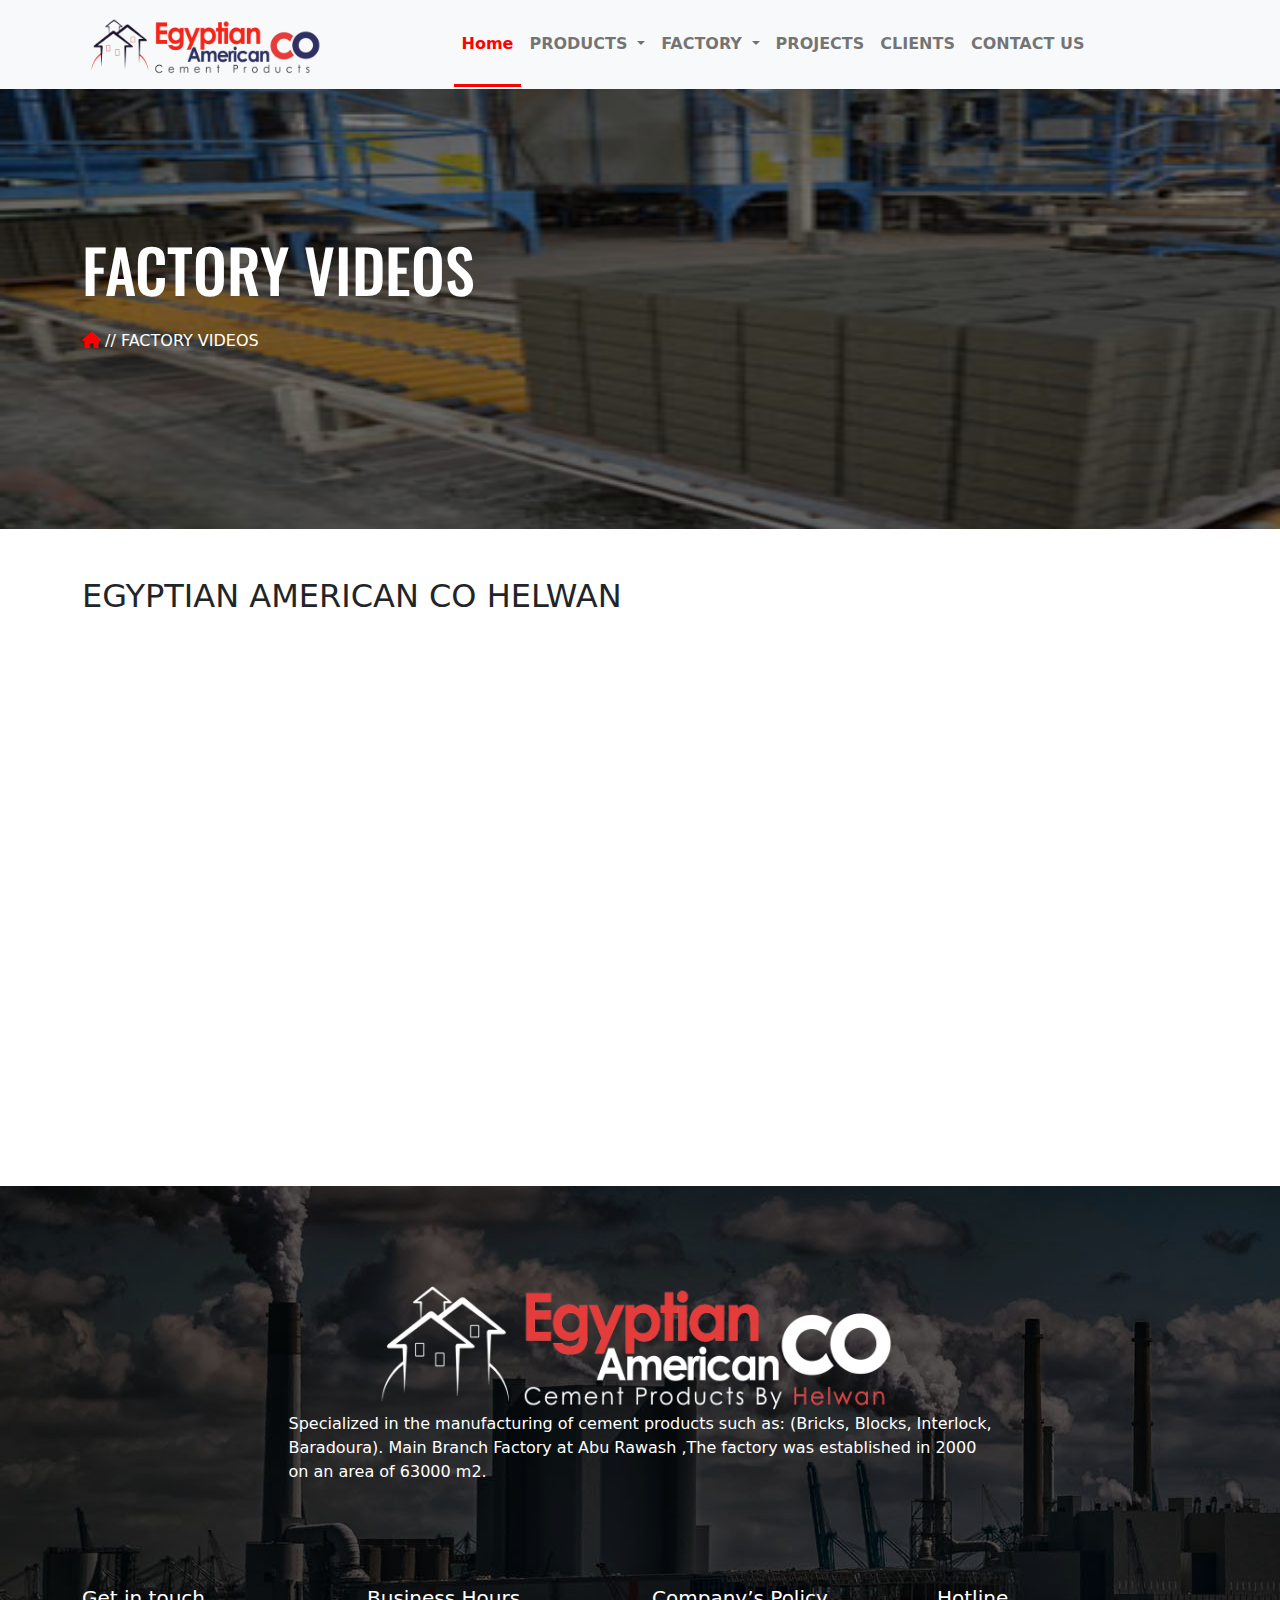
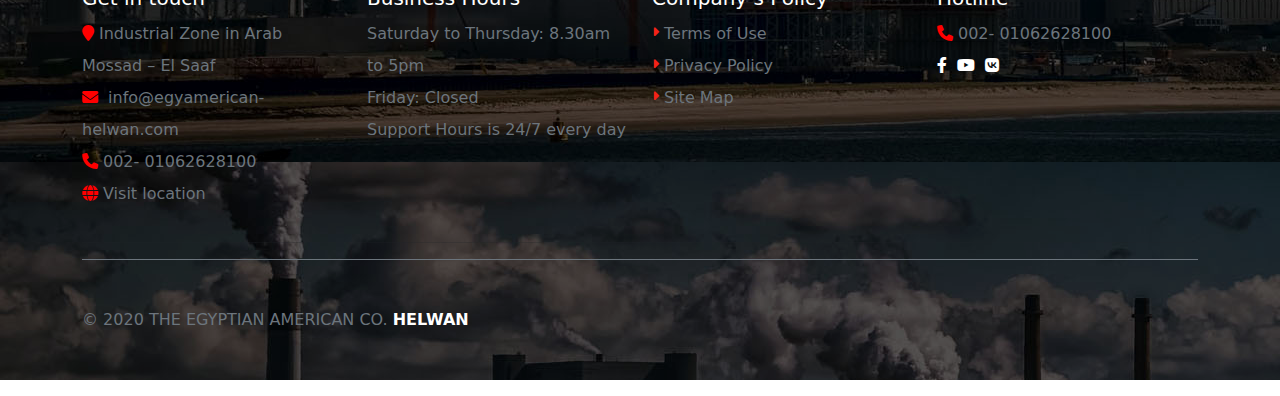
<file: factory-video.html>
<!DOCTYPE html>
<html lang="en">

<head>
    <meta charset="UTF-8">
    <meta http-equiv="X-UA-Compatible" content="IE=edge">
    <meta name="viewport" content="width=device-width, initial-scale=1.0">
    <title>Document</title>
    <link rel="stylesheet" href="assets/css/bootstrap.min.css">
    <link rel="stylesheet" href="assets/css/all.min.css">
    <link rel="preconnect" href="https://fonts.googleapis.com">
    <link rel="preconnect" href="https://fonts.gstatic.com" crossorigin>
    <link href="https://fonts.googleapis.com/css2?family=Oswald&display=swap" rel="stylesheet">
    <link rel="stylesheet" href="assets/css/style.css">
</head>

<body>
    <!-- navbar -->
    <nav class="navbar navbar-expand-lg navbar-light bg-light">
        <div class="container">
            <a class="navbar-brand" href="index.html"><img src="assets/images/logo.png" class="img-logo" alt=""
                    srcset=""></a>
            <button class="navbar-toggler" type="button" data-bs-toggle="collapse"
                data-bs-target="#navbarSupportedContent" aria-controls="navbarSupportedContent" aria-expanded="false"
                aria-label="Toggle navigation">
                <span class="navbar-toggler-icon"></span>
            </button>
            <div class="collapse navbar-collapse" id="navbarSupportedContent">
                <ul class="navbar-nav m-auto mb-2 mb-lg-0">
                    <li class="nav-item activetion" id="nav-home">
                        <a class="nav-link " aria-current="page" href="index.html">Home</a>
                    </li>
                    <li class="nav-item dropdown " id="nav-product">
                        <a class="nav-link dropdown-toggle" href="#" id="navbarDropdown" role="button"
                            data-bs-toggle="dropdown" aria-expanded="false">
                            PRODUCTS
                        </a>
                        <ul class="dropdown-menu" aria-labelledby="navbarDropdown">
                            <li><a class="dropdown-item" href="allproducts.html?products=block">BLOCK</a></li>
                            <li><a class="dropdown-item" href="allproducts.html?products=brick">BRICK</a></li>
                            <li><a class="dropdown-item" href="allproducts.html?products=baradoura">BARADOURA</a></li>
                            <li><a class="dropdown-item" href="allproducts.html?products=interlock">INTERLOCK</a></li>
                        </ul>
                    </li>
                    <li class="nav-item dropdown" id="nav-factry">
                        <a class="nav-link dropdown-toggle" href="#" id="navbarDropdown" role="button"
                            data-bs-toggle="dropdown" aria-expanded="false">
                            FACTORY
                        </a>
                        <ul class="dropdown-menu" aria-labelledby="navbarDropdown">
                            <li><a class="dropdown-item" href="productline.html">PRODUCTION LINES</a></li>
                            <li><a class="dropdown-item" href="producation.html">Production capacity</a></li>
                            <li><a class="dropdown-item" href="factory-photo.html">Factory photos</a></li>
                            <li><a class="dropdown-item" href="factory-video.html">Factory videos</a></li>
                        </ul>
                    </li>
                    <li class="nav-item" id="nav-project">
                        <a class="nav-link" href="allprojects.html">PROJECTS</a>
                    </li>
                    <li class="nav-item" id="nav-client">
                        <a class="nav-link " href="client.html">CLIENTS</a>
                    </li>
                    <li class="nav-item" id="nav-contact">
                        <a class="nav-link " href="contact.html">CONTACT US </a>
                    </li>
                </ul>
                <!-- <form class="d-flex">
                    <input class="form-control me-2" type="search" placeholder="Search" aria-label="Search">
                    <button class="btn btn-outline-success" type="submit">Search</button>
                </form> -->
            </div>
        </div>
    </nav>

    <div class=" product-line">
        <div class="over-lay2 py-5">
            <div class="container py-5 my-5">
                <h1 class="text-white fs-4rm">FACTORY VIDEOS
                </h1>
                <p class="py-3 text-white"><i class="fa fa-home text-red2"></i> // FACTORY VIDEOS</p>
            </div>
        </div>
        <!-- <img src="assets/images/b-3.jpg" class="h-350 w-100" alt="" srcset=""> -->
    </div>

    <div class="factory-photo my-5 ">
        <div class="container">
            <h2>EGYPTIAN AMERICAN CO HELWAN</h2>
            <div class="w-100 mt-3">
                <iframe width="100%" height="500" src="https://www.youtube.com/embed/KWpvRpdh0QY"
                    title="YouTube video player" frameborder="0"
                    allow="accelerometer; autoplay; clipboard-write; encrypted-media; gyroscope; picture-in-picture"
                    allowfullscreen></iframe>
            </div>
        </div>
    </div>

    <div class="footer mt-5">
        <div class="w-100 over-lay-black">
            <div class="container">
                <div class="d-flex justify-content-center flex-column align-items-center h-400">
                    <div class="footer-logo text-center">
                        <img src="assets/images/LOGOw.png" class="w-50" alt="" srcset="">
                    </div>
                    <div class="text-white">
                        <p>
                            Specialized in the manufacturing of cement products such as: (Bricks, Blocks, Interlock,<br>
                            Baradoura). Main Branch Factory at Abu Rawash ,The factory was established in 2000<br> on an
                            area of 63000 m2.
                        </p>
                    </div>
                </div>
                <div class="row text-muted fst-normal">
                    <div class="col-md-3">
                        <h5>Get in touch</h5>
                        <ul class="p-0">
                            <li><i class="fa fa-map-marker"></i>Industrial Zone in Arab Mossad – El Saaf</li>
                            <li><i class="fa-solid fa-envelope"></i> info@egyamerican-helwan.com</li>
                            <li><i class="fa fa-phone"></i>002- 01062628100</li>
                            <li><i class="fa fa-globe"></i>Visit location</li>

                        </ul>
                    </div>
                    <div class="col-md-3">
                        <h5>Business Hours</h5>
                        <ul class="p-0 ">
                            <li>Saturday to Thursday: 8.30am to 5pm</li>
                            <li>Friday: Closed</li>
                            <li>Support Hours is 24/7 every day</li>
                        </ul>
                    </div>
                    <div class="col-md-3">
                        <h5>Company’s Policy</h5>
                        <ul class="p-0 arr">
                            <li><a>Terms of Use</a></li>
                            <li><a>Privacy Policy</a></li>
                            <li><a>Site Map</a></li>

                        </ul>
                    </div>
                    <div class="col-md-3">
                        <h5>Hotline</h5>
                        <ul class="p-0 icons-hotline">
                            <li><i class="fa fa-phone"></i>002- 01062628100</li>
                            <li class="">
                                <a><i class="fa-brands fa-facebook-f"></i></a>
                                <a><i class="fa-brands fa-youtube"></i></a>
                                <a><i class="fa-brands fa-vk"></i></a>
                            </li>

                        </ul>
                    </div>



                </div>
                <hr>
                <p class="text-white border-top py-5 text-muted">© 2020 THE EGYPTIAN AMERICAN CO. <span
                        class="fw-bold text-white">HELWAN</span></p>
            </div>
        </div>
    </div>

    <button onclick="topFunction()" class="myBtn" title="Go to top"><i
        class="fa-solid fa-arrow-up p-2 text-dark"></i></button>

    <script href="https://unpkg.com/@popperjs/core@2"></script>
    <script src="assets/js/bootstrap.js"></script>
    <script src="assets/js/jquery.js"></script>
    <script src="assets/js/index.js" ></script>
    <script>
 var pageIds = localStorage.getItem("namePage");
        $("#" + pageIds).addClass('activetion').siblings().removeClass('activetion');
        window.onscroll = function () { scrollFunction() };

    </script>
</body>

</html>
</file>
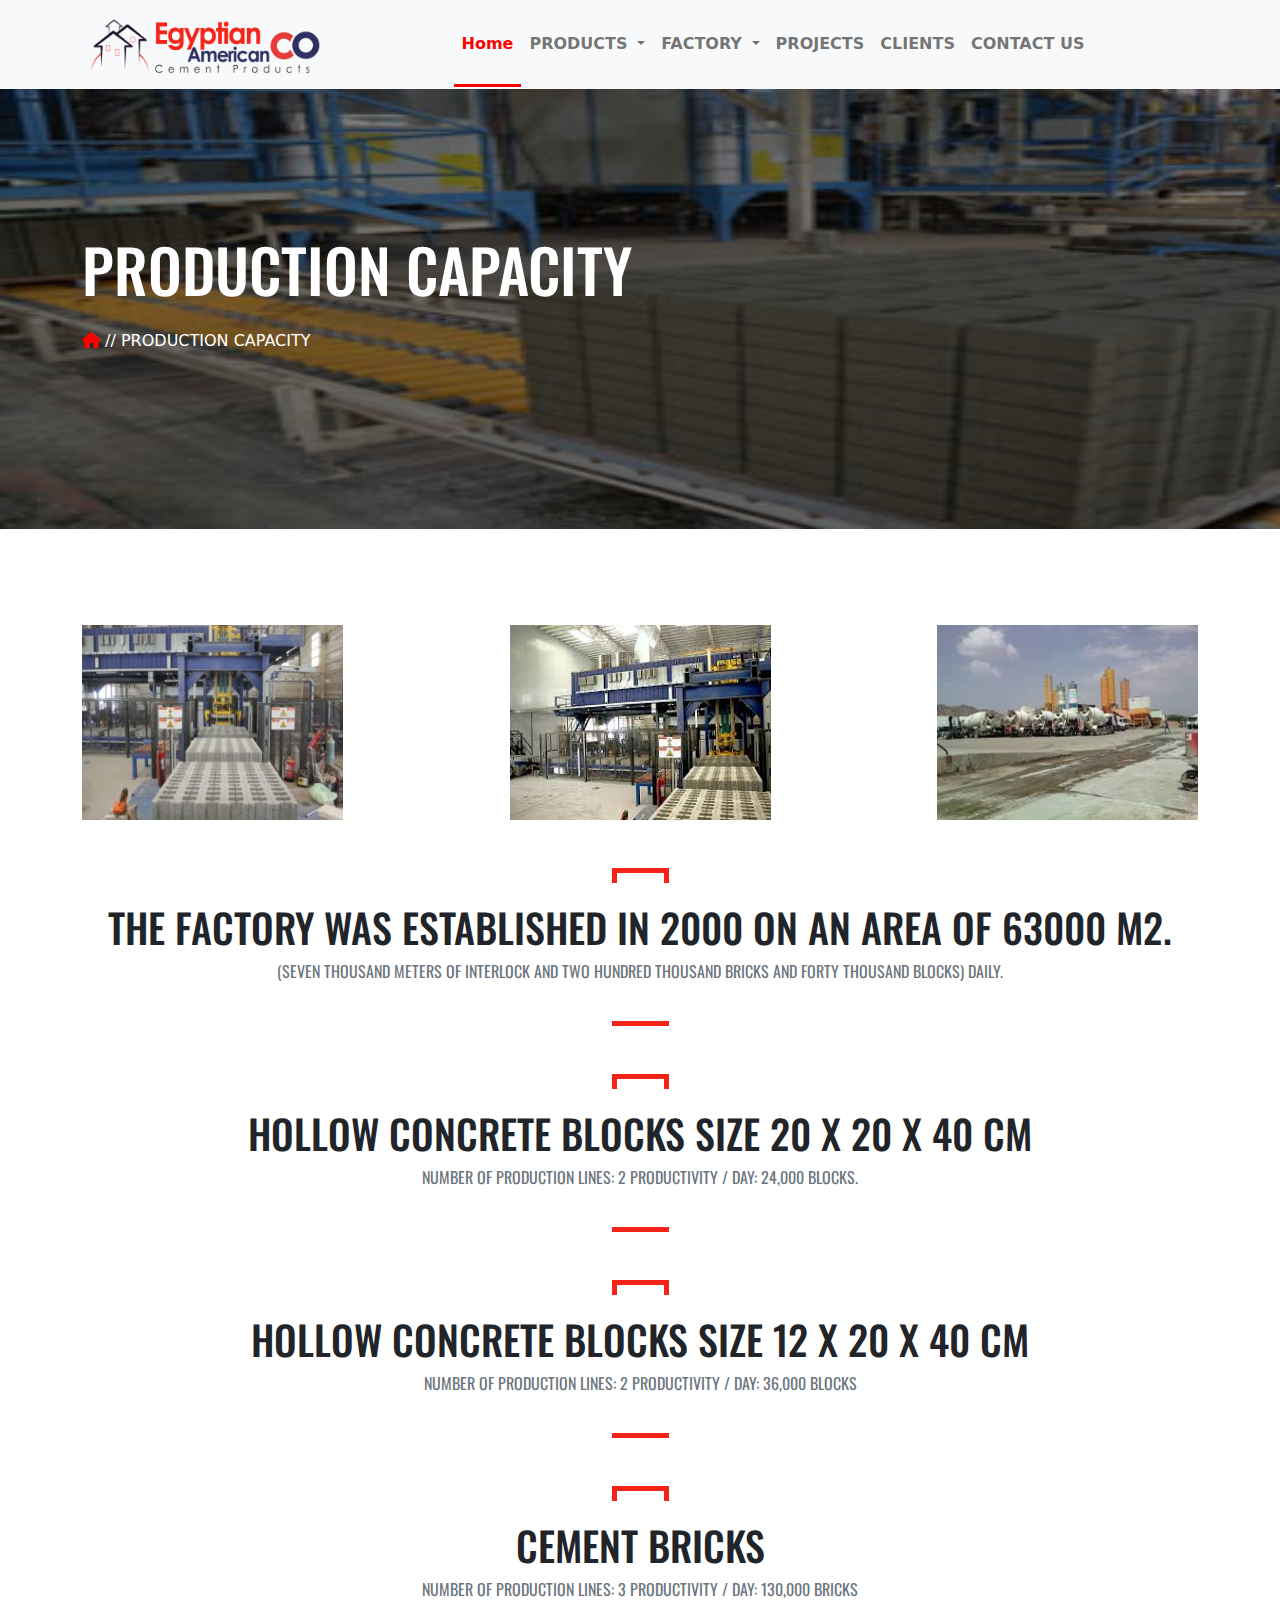
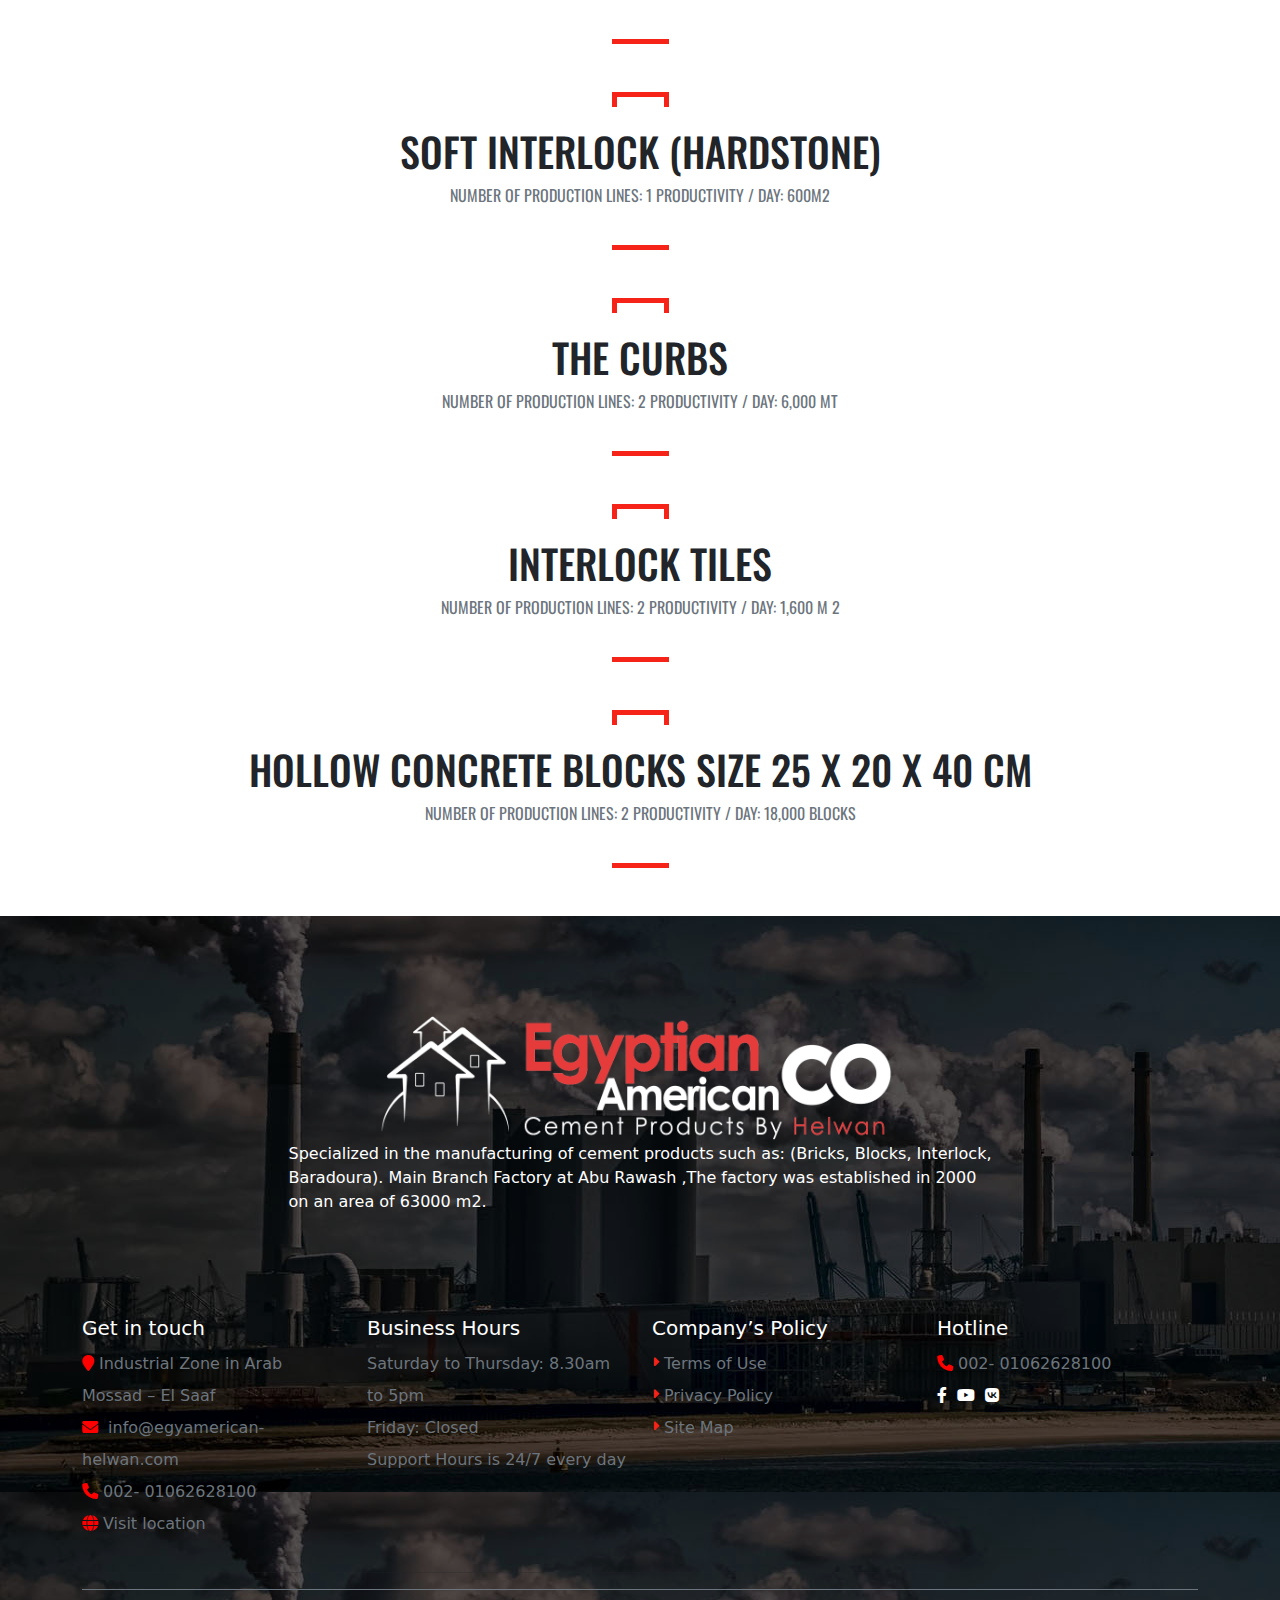
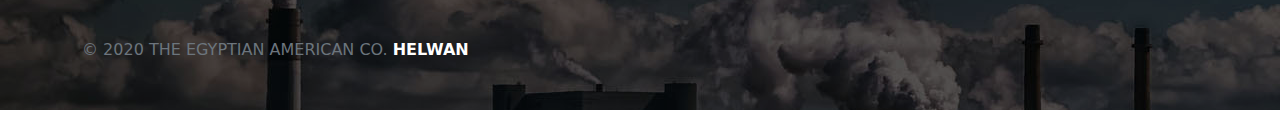
<file: producation.html>
<!DOCTYPE html>
<html lang="en">

<head>
    <meta charset="UTF-8">
    <meta http-equiv="X-UA-Compatible" content="IE=edge">
    <meta name="viewport" content="width=device-width, initial-scale=1.0">
    <title>Document</title>
    <link rel="stylesheet" href="assets/css/bootstrap.min.css">
    <link rel="stylesheet" href="assets/css/all.min.css">
    <link rel="preconnect" href="https://fonts.googleapis.com">
    <link rel="preconnect" href="https://fonts.gstatic.com" crossorigin>
    <link href="https://fonts.googleapis.com/css2?family=Oswald&display=swap" rel="stylesheet">
    <link rel="stylesheet" href="assets/css/style.css">
</head>

<body>
    <!-- navbar -->
    <nav class="navbar navbar-expand-lg navbar-light bg-light">
        <div class="container">
            <a class="navbar-brand" href="index.html"><img src="assets/images/logo.png" class="img-logo" alt=""
                    srcset=""></a>
            <button class="navbar-toggler" type="button" data-bs-toggle="collapse"
                data-bs-target="#navbarSupportedContent" aria-controls="navbarSupportedContent" aria-expanded="false"
                aria-label="Toggle navigation">
                <span class="navbar-toggler-icon"></span>
            </button>
            <div class="collapse navbar-collapse" id="navbarSupportedContent">
                <ul class="navbar-nav m-auto mb-2 mb-lg-0">
                    <li class="nav-item activetion" id="nav-home">
                        <a class="nav-link " aria-current="page" href="index.html">Home</a>
                    </li>
                    <li class="nav-item dropdown " id="nav-product">
                        <a class="nav-link dropdown-toggle" href="#" id="navbarDropdown" role="button"
                            data-bs-toggle="dropdown" aria-expanded="false">
                            PRODUCTS
                        </a>
                        <ul class="dropdown-menu" aria-labelledby="navbarDropdown">
                            <li><a class="dropdown-item" href="allproducts.html?products=block">BLOCK</a></li>
                            <li><a class="dropdown-item" href="allproducts.html?products=brick">BRICK</a></li>
                            <li><a class="dropdown-item" href="allproducts.html?products=baradoura">BARADOURA</a></li>
                            <li><a class="dropdown-item" href="allproducts.html?products=interlock">INTERLOCK</a></li>
                        </ul>
                    </li>
                    <li class="nav-item dropdown" id="nav-factry">
                        <a class="nav-link dropdown-toggle" href="#" id="navbarDropdown" role="button"
                            data-bs-toggle="dropdown" aria-expanded="false">
                            FACTORY
                        </a>
                        <ul class="dropdown-menu" aria-labelledby="navbarDropdown">
                            <li><a class="dropdown-item" href="productline.html">PRODUCTION LINES</a></li>
                            <li><a class="dropdown-item" href="producation.html">Production capacity</a></li>
                            <li><a class="dropdown-item" href="factory-photo.html">Factory photos</a></li>
                            <li><a class="dropdown-item" href="factory-video.html">Factory videos</a></li>
                        </ul>
                    </li>
                    <li class="nav-item" id="nav-project">
                        <a class="nav-link" href="allprojects.html">PROJECTS</a>
                    </li>
                    <li class="nav-item" id="nav-client">
                        <a class="nav-link " href="client.html">CLIENTS</a>
                    </li>
                    <li class="nav-item" id="nav-contact">
                        <a class="nav-link " href="contact.html">CONTACT US </a>
                    </li>
                </ul>
                <!-- <form class="d-flex">
                    <input class="form-control me-2" type="search" placeholder="Search" aria-label="Search">
                    <button class="btn btn-outline-success" type="submit">Search</button>
                </form> -->
            </div>
        </div>
    </nav>

    <div class=" product-line">
        <div class="over-lay2 py-5">
            <div class="container py-5 my-5">
                <h1 class="text-white fs-4rm">PRODUCTION CAPACITY
                </h1>
                <p class="py-3 text-white"><i class="fa fa-home text-red2"></i> // PRODUCTION CAPACITY</p>
            </div>
        </div>
        <!-- <img src="assets/images/b-3.jpg" class="h-350 w-100" alt="" srcset=""> -->
    </div>

    <div class="production my-5 pt-5">
        <div class="container">
            <div class="row justify-content-between">
                <div class="col-md-3">
                    <img src="assets/images/producation-1.jpg" class="w-100 h-100" alt="" srcset="">
                </div>
                <div class="col-md-3">
                    <img class="w-100 h-100" src="assets/images/producation-2.jpg" alt="" srcset="">
                </div>
                <div class="col-md-3">
                    <img class="w-100 h-100" src="assets/images/producation-3.jpg" alt="" srcset="">
                </div>
            </div>
            <div class="text-center pt-5 scope-title">
                <h2 class="fs-1">THE FACTORY WAS ESTABLISHED IN 2000 ON AN AREA OF 63000 M2.</h2>
                <p class="text-secondary">(SEVEN THOUSAND METERS OF INTERLOCK AND TWO HUNDRED THOUSAND BRICKS AND FORTY
                    THOUSAND BLOCKS) DAILY.</p>
            </div>
            <div class="text-center pt-5 scope-title">
                <h2 class="fs-1">HOLLOW CONCRETE BLOCKS SIZE 20 X 20 X 40 CM</h2>
                <p class="text-secondary">NUMBER OF PRODUCTION LINES: 2 PRODUCTIVITY / DAY: 24,000 BLOCKS.</p>
            </div>
            <div class="text-center pt-5 scope-title">
                <h2 class="fs-1">HOLLOW CONCRETE BLOCKS SIZE 12 X 20 X 40 CM</h2>
                <p class="text-secondary">NUMBER OF PRODUCTION LINES: 2 PRODUCTIVITY / DAY: 36,000 BLOCKS</p>
            </div>

            <div class="text-center pt-5 scope-title">
                <h2 class="fs-1">CEMENT BRICKS</h2>
                <p class="text-secondary">NUMBER OF PRODUCTION LINES: 3 PRODUCTIVITY / DAY: 130,000 BRICKS</p>
            </div>

            <div class="text-center pt-5 scope-title">
                <h2 class="fs-1">SOFT INTERLOCK (HARDSTONE)</h2>
                <p class="text-secondary">NUMBER OF PRODUCTION LINES: 1 PRODUCTIVITY / DAY: 600M2</p>
            </div>

            <div class="text-center pt-5 scope-title">
                <h2 class="fs-1">THE CURBS</h2>
                <p class="text-secondary">NUMBER OF PRODUCTION LINES: 2 PRODUCTIVITY / DAY: 6,000 MT</p>
            </div>


            <div class="text-center pt-5 scope-title">
                <h2 class="fs-1">INTERLOCK TILES</h2>
                <p class="text-secondary">NUMBER OF PRODUCTION LINES: 2 PRODUCTIVITY / DAY: 1,600 M 2</p>
            </div>

            <div class="text-center pt-5 scope-title">
                <h2 class="fs-1">HOLLOW CONCRETE BLOCKS SIZE 25 X 20 X 40 CM</h2>
                <p class="text-secondary">NUMBER OF PRODUCTION LINES: 2 PRODUCTIVITY / DAY: 18,000 BLOCKS</p>
            </div>
        </div>
    </div>

    <div class="footer mt-5">
        <div class="w-100 over-lay-black">
            <div class="container">
                <div class="d-flex justify-content-center flex-column align-items-center h-400">
                    <div class="footer-logo text-center">
                        <img src="assets/images/LOGOw.png" class="w-50" alt="" srcset="">
                    </div>
                    <div class="text-white">
                        <p>
                            Specialized in the manufacturing of cement products such as: (Bricks, Blocks, Interlock,<br>
                            Baradoura). Main Branch Factory at Abu Rawash ,The factory was established in 2000<br> on an
                            area of 63000 m2.
                        </p>
                    </div>
                </div>
                <div class="row text-muted fst-normal">
                    <div class="col-md-3">
                        <h5>Get in touch</h5>
                        <ul class="p-0">
                            <li><i class="fa fa-map-marker"></i>Industrial Zone in Arab Mossad – El Saaf</li>
                            <li><i class="fa-solid fa-envelope"></i> info@egyamerican-helwan.com</li>
                            <li><i class="fa fa-phone"></i>002- 01062628100</li>
                            <li><i class="fa fa-globe"></i>Visit location</li>

                        </ul>
                    </div>
                    <div class="col-md-3">
                        <h5>Business Hours</h5>
                        <ul class="p-0 ">
                            <li>Saturday to Thursday: 8.30am to 5pm</li>
                            <li>Friday: Closed</li>
                            <li>Support Hours is 24/7 every day</li>
                        </ul>
                    </div>
                    <div class="col-md-3">
                        <h5>Company’s Policy</h5>
                        <ul class="p-0 arr">
                            <li><a>Terms of Use</a></li>
                            <li><a>Privacy Policy</a></li>
                            <li><a>Site Map</a></li>

                        </ul>
                    </div>
                    <div class="col-md-3">
                        <h5>Hotline</h5>
                        <ul class="p-0 icons-hotline">
                            <li><i class="fa fa-phone"></i>002- 01062628100</li>
                            <li class="">
                                <a><i class="fa-brands fa-facebook-f"></i></a>
                                <a><i class="fa-brands fa-youtube"></i></a>
                                <a><i class="fa-brands fa-vk"></i></a>
                            </li>

                        </ul>
                    </div>



                </div>
                <hr>
                <p class="text-white border-top py-5 text-muted">© 2020 THE EGYPTIAN AMERICAN CO. <span
                        class="fw-bold text-white">HELWAN</span></p>
            </div>
        </div>
    </div>


    <button onclick="topFunction()" class="myBtn" title="Go to top"><i
        class="fa-solid fa-arrow-up p-2 text-dark"></i></button>


    <script href="https://unpkg.com/@popperjs/core@2"></script>
    <script src="assets/js/bootstrap.js"></script>
    <script src="assets/js/jquery.js"></script>
    <script src="assets/js/index.js" ></script>
    <script>
 var pageIds = localStorage.getItem("namePage");
        $("#" + pageIds).addClass('activetion').siblings().removeClass('activetion');
        window.onscroll = function () { scrollFunction() };

    </script>
</body>

</html>
</file>
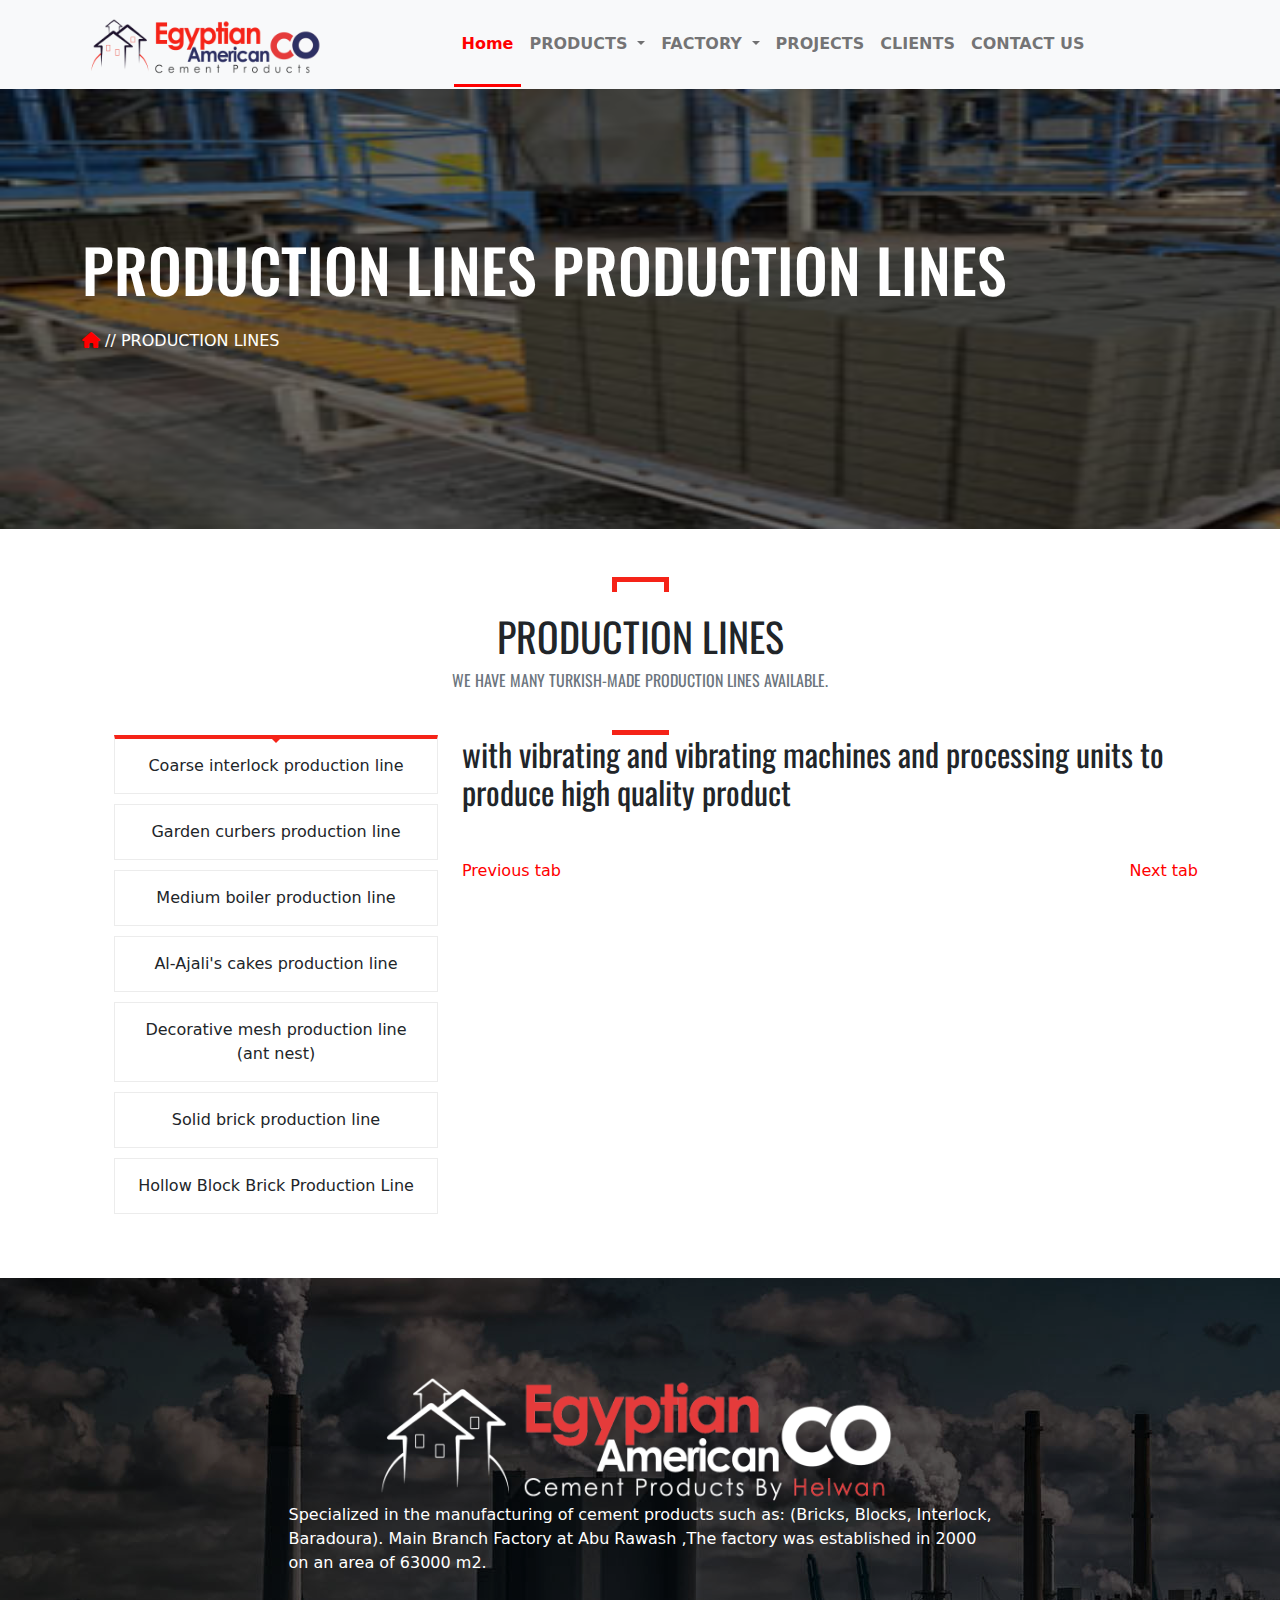
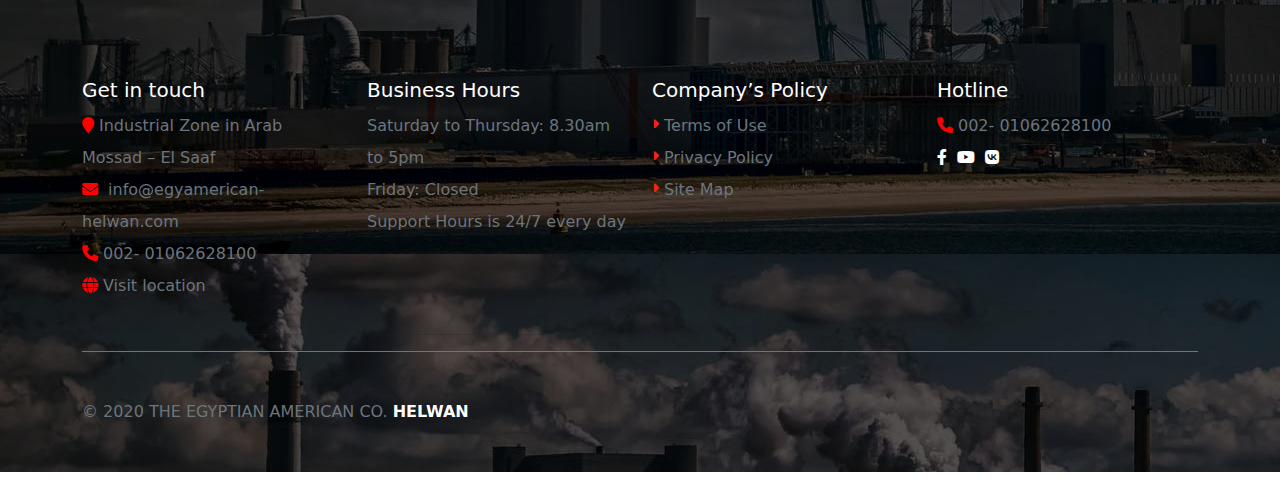
<file: productline.html>
<!DOCTYPE html>
<html lang="en">

<head>
    <meta charset="UTF-8">
    <meta http-equiv="X-UA-Compatible" content="IE=edge">
    <meta name="viewport" content="width=device-width, initial-scale=1.0">
    <title>Document</title>
    <link rel="stylesheet" href="assets/css/bootstrap.min.css">
    <link rel="stylesheet" href="assets/css/all.min.css">
    <link rel="preconnect" href="https://fonts.googleapis.com">
    <link rel="preconnect" href="https://fonts.gstatic.com" crossorigin>
    <link href="https://fonts.googleapis.com/css2?family=Oswald&display=swap" rel="stylesheet">
    <link rel="stylesheet" href="assets/css/style.css">
</head>

<body>
    <!-- navbar -->
    <nav class="navbar navbar-expand-lg navbar-light bg-light">
        <div class="container">
            <a class="navbar-brand" href="index.html"><img src="assets/images/logo.png" class="img-logo" alt=""
                    srcset=""></a>
            <button class="navbar-toggler" type="button" data-bs-toggle="collapse"
                data-bs-target="#navbarSupportedContent" aria-controls="navbarSupportedContent" aria-expanded="false"
                aria-label="Toggle navigation">
                <span class="navbar-toggler-icon"></span>
            </button>
            <div class="collapse navbar-collapse" id="navbarSupportedContent">
                <ul class="navbar-nav m-auto mb-2 mb-lg-0">
                    <li class="nav-item activetion" id="nav-home">
                        <a class="nav-link " aria-current="page" href="index.html">Home</a>
                    </li>
                    <li class="nav-item dropdown " id="nav-product">
                        <a class="nav-link dropdown-toggle" href="#" id="navbarDropdown" role="button"
                            data-bs-toggle="dropdown" aria-expanded="false">
                            PRODUCTS
                        </a>
                        <ul class="dropdown-menu" aria-labelledby="navbarDropdown">
                            <li><a class="dropdown-item" href="allproducts.html?products=block">BLOCK</a></li>
                            <li><a class="dropdown-item" href="allproducts.html?products=brick">BRICK</a></li>
                            <li><a class="dropdown-item" href="allproducts.html?products=baradoura">BARADOURA</a></li>
                            <li><a class="dropdown-item" href="allproducts.html?products=interlock">INTERLOCK</a></li>
                        </ul>
                    </li>
                    <li class="nav-item dropdown" id="nav-factry">
                        <a class="nav-link dropdown-toggle" href="#" id="navbarDropdown" role="button"
                            data-bs-toggle="dropdown" aria-expanded="false">
                            FACTORY
                        </a>
                        <ul class="dropdown-menu" aria-labelledby="navbarDropdown">
                            <li><a class="dropdown-item" href="productline.html">PRODUCTION LINES</a></li>
                            <li><a class="dropdown-item" href="producation.html">Production capacity</a></li>
                            <li><a class="dropdown-item" href="factory-photo.html">Factory photos</a></li>
                            <li><a class="dropdown-item" href="factory-video.html">Factory videos</a></li>
                        </ul>
                    </li>
                    <li class="nav-item" id="nav-project">
                        <a class="nav-link" href="allprojects.html">PROJECTS</a>
                    </li>
                    <li class="nav-item" id="nav-client">
                        <a class="nav-link " href="client.html">CLIENTS</a>
                    </li>
                    <li class="nav-item" id="nav-contact">
                        <a class="nav-link " href="contact.html">CONTACT US </a>
                    </li>
                </ul>
                <!-- <form class="d-flex">
                    <input class="form-control me-2" type="search" placeholder="Search" aria-label="Search">
                    <button class="btn btn-outline-success" type="submit">Search</button>
                </form> -->
            </div>
        </div>
    </nav>

    <div class=" product-line">
        <div class="over-lay2 py-5">
            <div class="container py-5 my-5">
                <h1 class="text-white fs-4rm">PRODUCTION LINES
                    PRODUCTION LINES</h1>
                <p class="py-3 text-white"><i class="fa fa-home text-red2"></i> // PRODUCTION LINES</p>
            </div>
        </div>
        <!-- <img src="assets/images/b-3.jpg" class="h-350 w-100" alt="" srcset=""> -->
    </div>

    <div class="productline">
        <div class="text-center pt-5 scope-title">
            <h2 class="fs-1">PRODUCTION LINES</h2>
            <p class="text-secondary">WE HAVE MANY TURKISH-MADE PRODUCTION LINES AVAILABLE.</p>
        </div>
        <div class="container">
            <div class="row">
                <div class="col-md-4">
                    <div>
                        <ul class="lines">
                            <li id="line-1" class=" tabs-active">Coarse interlock production line</li>
                            <li id="line-2">Garden curbers production line</li>
                            <li id="line-3">Medium boiler production line</li>
                            <li id="line-4">Al-Ajali's cakes production line</li>
                            <li id="line-5">Decorative mesh production line (ant nest)</li>
                            <li id="line-6">Solid brick production line </li>
                            <li id="line-7">Hollow Block Brick Production Line</li>

                        </ul>
                    </div>
                </div>
                <div class="col-md-8 text-line">
                    <div>
                        <span class="line-1">
                            <h2>with vibrating and vibrating machines and processing units to produce high quality
                                product</h2>
                        </span>
                        <span class="line-2 d-none">
                            <h2> vibrating and vibrating machines and processing units to produce high quality product
                            </h2>
                        </span>
                        <span class="line-3 d-none">
                            <h2>with vibrating and vibrating machines and processing units to produce high quality
                                product</h2>
                        </span>
                        <span class="line-4 d-none">
                            <h2>with vibrating and vibrating machines and processing units to produce high quality
                                product</h2>
                        </span>
                        <span class="line-5 d-none">
                            <h2>with vibrating and vibrating machines and processing units to produce high quality
                                product</h2>
                        </span>
                        <span class="line-6 d-none">
                            <h2>with vibrating and vibrating machines and processing units to produce high quality
                                product</h2>
                        </span>
                        <span class="line-7 d-none">
                            <h2>with vibrating and vibrating machines and processing units to produce high quality
                                product</h2>
                        </span>
                    </div>
                    <div class="d-flex justify-content-between mt-5">
                        <a id="prevline">Previous tab</a>
                        <a id="nextline">Next tab</a>
                    </div>
                </div>
            </div>
        </div>
    </div>


    <div class="footer mt-5">
        <div class="w-100 over-lay-black">
            <div class="container">
                <div class="d-flex justify-content-center flex-column align-items-center h-400">
                    <div class="footer-logo text-center">
                        <img src="assets/images/LOGOw.png" class="w-50" alt="" srcset="">
                    </div>
                    <div class="text-white">
                        <p>
                            Specialized in the manufacturing of cement products such as: (Bricks, Blocks, Interlock,<br>
                            Baradoura). Main Branch Factory at Abu Rawash ,The factory was established in 2000<br> on an
                            area of 63000 m2.
                        </p>
                    </div>
                </div>
                <div class="row text-muted fst-normal">
                    <div class="col-md-3">
                        <h5>Get in touch</h5>
                        <ul class="p-0">
                            <li><i class="fa fa-map-marker"></i>Industrial Zone in Arab Mossad – El Saaf</li>
                            <li><i class="fa-solid fa-envelope"></i> info@egyamerican-helwan.com</li>
                            <li><i class="fa fa-phone"></i>002- 01062628100</li>
                            <li><i class="fa fa-globe"></i>Visit location</li>

                        </ul>
                    </div>
                    <div class="col-md-3">
                        <h5>Business Hours</h5>
                        <ul class="p-0 ">
                            <li>Saturday to Thursday: 8.30am to 5pm</li>
                            <li>Friday: Closed</li>
                            <li>Support Hours is 24/7 every day</li>
                        </ul>
                    </div>
                    <div class="col-md-3">
                        <h5>Company’s Policy</h5>
                        <ul class="p-0 arr">
                            <li><a>Terms of Use</a></li>
                            <li><a>Privacy Policy</a></li>
                            <li><a>Site Map</a></li>

                        </ul>
                    </div>
                    <div class="col-md-3">
                        <h5>Hotline</h5>
                        <ul class="p-0 icons-hotline">
                            <li><i class="fa fa-phone"></i>002- 01062628100</li>
                            <li class="">
                                <a><i class="fa-brands fa-facebook-f"></i></a>
                                <a><i class="fa-brands fa-youtube"></i></a>
                                <a><i class="fa-brands fa-vk"></i></a>
                            </li>

                        </ul>
                    </div>



                </div>
                <hr>
                <p class="text-white border-top py-5 text-muted">© 2020 THE EGYPTIAN AMERICAN CO. <span
                        class="fw-bold text-white">HELWAN</span></p>
            </div>
        </div>
    </div>
    <button onclick="topFunction()" class="myBtn" title="Go to top"><i
            class="fa-solid fa-arrow-up p-2 text-dark"></i></button>
    <script href="https://unpkg.com/@popperjs/core@2"></script>
    <script src="assets/js/bootstrap.js"></script>
    <script src="assets/js/jquery.js"></script>
    <script src="assets/js/index.js" ></script>
    <script>
        var pageIds = localStorage.getItem("namePage");
        $("#" + pageIds).addClass('activetion').siblings().removeClass('activetion');
        window.onscroll = function () { scrollFunction() };

        $('.lines li').on('click', function () {
            $(this).addClass('tabs-active').siblings().removeClass('tabs-active');
            $('.' + this.id).removeClass('d-none').siblings().addClass('d-none')
        })
        $('#nextline').on('click', function () {
            $('.tabs-active').next().addClass('tabs-active').siblings().removeClass('tabs-active');
            $('.' + $('.tabs-active').attr('id')).removeClass('d-none').siblings().addClass('d-none')
        })
        $('#prevline').on('click', function () {
            $('.tabs-active').prev().addClass('tabs-active').siblings().removeClass('tabs-active')
            $('.' + $('.tabs-active').attr('id')).removeClass('d-none').siblings().addClass('d-none')
        })
    </script>
</body>

</html>
</file>
<file: assets/css/style.css>
li {
	list-style: none;
}

* {
	box-sizing: border-box;
}

/* start navbar */
.img-logo {
	width: 250px;
}

.nav-link {
	font-weight: bold;
}

.activetion {
	position: relative;

}

.activetion>a {
	color: red !important;
}

.activetion::before {
	position: absolute;
	content: "";
	height: 3px;
	top: 60px;
	width: 100%;
	background-color: red;
}

@media (max-width:991px) {
	.activetion::before {
		width: 0
	}
}

/* 
end navbar */


.h-500 {
	height: 480px;
}

.h-400 {
	height: 400px;
}

.industry i {
	font-size: 26px;
	color: #ffffff;
}

.industry:hover i {
	color: #000 !important;
}

.industry {
	width: 62px;
	height: 57px;
	background-color: #f00;
	display: flex;
	justify-content: center;
	align-items: center;
}

.co-helwan h2 {
	font-family: 'Oswald', sans-serif;
	margin: 5px 0 0 15px;
}

.text-red {
	color: red;
	font-family: 'Oswald', sans-serif;
	font-size: 24px;
}

.text-red2 {
	color: red;
}

.our-value li::before {
	font-family: 'FontAwesome';
	font-size: 14px;
	content: "\f0a9";
	margin: 0 10px 0 0;
	color: #f52318;
}

.btn-down:hover {
	background-color: red;
	color: white;
	border-color: red !important;
	transition: all 0.2s linear;
}

.bg-red {
	background-color: red;
}

.btn-project:hover {
	background-color: #000;
	transition: all 0.2s linear;

}

.scope-title {
	font-family: 'Oswald', sans-serif;
}

.scope-title h2 {
	position: relative;
	padding-top: 35px;
}

.scope-title h2::before {
	content: '';
	display: inline-block;
	width: 57px;
	height: 15px;
	border-color: #f52318;
	border-style: solid;
	border-width: 5px 5px 0 5px;
	position: absolute;
	top: 0;
	left: 0;
	right: 0;
	margin: auto;
}

.scope-title::after {
	content: '';
	display: block;
	border-bottom: 5px solid #f52318;
	width: 57px;
	margin-left: auto;
	margin-right: auto;
	padding-top: 22px;
}

.icon-show {
	display: none;
}

.over-lay {
	width: 100%;
	position: absolute;
	top: 0;
	bottom: 310px;
	background-color: rgb(0, 0, 0, 0.7);
}

.scope .desc a {
	color: #ffffff;
	font-size: 26px;
}

.scope .desc a:hover {
	color: red !important;
	transition: all 0.2s linear;
}

.scope .product {
	overflow: hidden;
}

.scope .product:hover .over-lay {
	bottom: 0;
	transition: all 0.4s linear;
}

.scope .product:hover .icon-show {
	display: inline;
}

.modal .arrow {
	line-height: 25;
}


.h-350 {
	height: 350px;
}

.one-product {
	background-image: url('../images/b-3.jpg');
}

.over-lay2 {

	background-color: rgba(0, 0, 0, 0.5);
}

.fs-4rm {
	font-family: 'Oswald', sans-serif;
	font-size: 60px;
}

.navigation-wrap a {
	color: #8f8f8f;
}

.navigation-wrap a:hover {
	color: red;
}

.navigation-wrap h2 {
	font-family: 'Oswald', sans-serif;

}

.color-red {
	color: red !important;
}



















.grid {
	position: relative;
	clear: both;
	margin: 0 auto;
	padding: 1em 0 4em;
	max-width: 1000px;
	list-style: none;
	text-align: center;
}

/* Common style */
.grid figure {
	position: relative;
	float: left;
	overflow: hidden;
	margin: 10px 1%;
	min-width: 320px;
	max-width: 480px;
	max-height: 360px;
	width: 48%;
	height: auto;
	background: #3085a3;
	text-align: center;
	cursor: pointer;
}

.grid figure img {
	position: relative;
	display: block;
	min-height: 100%;
	max-width: 100%;
	opacity: 0.8;
}

.grid figure figcaption {
	padding: 2em;
	color: #fff;
	text-transform: uppercase;
	font-size: 1.25em;
	-webkit-backface-visibility: hidden;
	backface-visibility: hidden;
}

.grid figure figcaption::before,
.grid figure figcaption::after {
	pointer-events: none;
}

.grid figure figcaption,
.grid figure figcaption>a {
	position: absolute;
	top: 0;
	left: 0;
	width: 100%;
	height: 100%;
}

/* Anchor will cover the whole item by default */
/* For some effects it will show as a button */
.grid figure figcaption>a {
	z-index: 1000;
	text-indent: 200%;
	white-space: nowrap;
	font-size: 0;
	opacity: 0;
}

.grid figure h2 {
	word-spacing: -0.15em;
	font-weight: 300;
}

.grid figure h2 span {
	font-weight: 800;
}

.grid figure h2,
.grid figure p {
	margin: 0;
}

.grid figure p {
	letter-spacing: 1px;
	font-size: 68.5%;
}

/* Individual effects */

/*---------------*/
/***** Julia *****/
/*---------------*/

figure.effect-julia {
	background: #2f3238;
}

figure.effect-julia img {
	max-width: none;
	height: 400px;
	-webkit-transition: opacity 1s, -webkit-transform 1s;
	transition: opacity 1s, transform 1s;
	-webkit-backface-visibility: hidden;
	backface-visibility: hidden;
}

figure.effect-julia figcaption {
	text-align: left;
}

figure.effect-julia h2 {
	position: relative;
	padding: 0.5em 0;
}

figure.effect-julia p {
	display: inline-block;
	margin: 0 0 0.25em;
	padding: 0.4em 1em;
	background: rgba(255, 255, 255, 0.9);
	color: #2f3238;
	text-transform: none;
	font-weight: 500;
	font-size: 75%;
	-webkit-transition: opacity 0.35s, -webkit-transform 0.35s;
	transition: opacity 0.35s, transform 0.35s;
	-webkit-transform: translate3d(-360px, 0, 0);
	transform: translate3d(-360px, 0, 0);
}

figure.effect-julia p:first-child {
	-webkit-transition-delay: 0.15s;
	transition-delay: 0.15s;
}

figure.effect-julia p:nth-of-type(2) {
	-webkit-transition-delay: 0.1s;
	transition-delay: 0.1s;
}

figure.effect-julia p:nth-of-type(3) {
	-webkit-transition-delay: 0.05s;
	transition-delay: 0.05s;
}

figure.effect-julia:hover p:first-child {
	-webkit-transition-delay: 0s;
	transition-delay: 0s;
}

figure.effect-julia:hover p:nth-of-type(2) {
	-webkit-transition-delay: 0.05s;
	transition-delay: 0.05s;
}

figure.effect-julia:hover p:nth-of-type(3) {
	-webkit-transition-delay: 0.1s;
	transition-delay: 0.1s;
}

figure.effect-julia:hover img {
	opacity: 0.4;
	-webkit-transform: scale3d(1.1, 1.1, 1);
	transform: scale3d(1.1, 1.1, 1);
}

figure.effect-julia:hover p {
	opacity: 1;
	-webkit-transform: translate3d(0, 0, 0);
	transform: translate3d(0, 0, 0);
}

/*-----------------*/
/***** Goliath *****/
/*-----------------*/

figure.effect-goliath {
	background: #fff;
}

figure.effect-goliath img,
figure.effect-goliath h2 {
	-webkit-transition: -webkit-transform 0.35s;
	transition: transform 0.35s;
}

figure.effect-goliath img {
	-webkit-backface-visibility: hidden;
	backface-visibility: hidden;
}

figure.effect-goliath h2,
figure.effect-goliath p {
	position: absolute;
	bottom: 0;
	left: 0;
	padding: 30px;
}

figure.effect-goliath p {
	text-transform: none;
	font-size: 90%;
	opacity: 0;
	-webkit-transition: opacity 0.35s, -webkit-transform 0.35s;
	transition: opacity 0.35s, transform 0.35s;
	-webkit-transform: translate3d(0, 50px, 0);
	transform: translate3d(0, 50px, 0);
}

figure.effect-goliath:hover img {
	-webkit-transform: translate3d(0, -80px, 0);
	transform: translate3d(0, -80px, 0);
}

figure.effect-goliath:hover h2 {
	-webkit-transform: translate3d(0, -100px, 0);
	transform: translate3d(0, -100px, 0);
}

figure.effect-goliath:hover p {
	opacity: 1;
	-webkit-transform: translate3d(0, 0, 0);
	transform: translate3d(0, 0, 0);
}

/*-----------------*/
/***** Hera *****/
/*-----------------*/


.eyes {
	padding: 20px;
	background-color: red;
}

.shows {
	padding: 20px;
	background-color: black;
}

.slider-img {
	width: 400px;
}

.myBtn {
	display: none;
	position: fixed;
	bottom: 20px;
	right: 30px;
	z-index: 99;
	font-size: 18px;
	border: none;
	outline: none;
	background-color: #ccc;
	color: black;
	cursor: pointer;
	padding: 15px;
	border-radius: 4px;
}



.footer {
	background-image: url('../images/bg-footer.jpg');
}

.over-lay-black {
	background-color: rgba(0, 0, 0, 0.1);

}


.footer li {
	line-height: 2;
}

.footer li i {
	color: red;
	margin-right: 5px;
}

.footer .arr a::before {
	content: "\f0da";
	font: normal normal normal 14px/1 FontAwesome;
	display: inline-block;
	margin-right: 5px;
	margin-top: -4px;
	font-size: 14px;
	vertical-align: middle;
	line-height: 14px;
	color: #f52318
}
.footer ul li a:hover {
	color: red !important;
}
.footer h5 {
	color: white !important;
}
.icons-hotline li a i {
	color: #fff !important;
}


.footer .border-top {
	border-color: #6c757d !important;
}




.featured {
    padding: 100px 0
}

.featured  .h1 {
    font-size: 50px;
    font-weight: bold;
    margin-bottom: 20px
}

.featured p {
    line-height: 1.7;
    font-size: 20px;
    width: 80%;
    margin: 0 auto 15px;
    color: #6a6a6a;
}

.featured ul {
    margin-top: 40px;
    margin-bottom: 50px;
	background-color: #f4f4f4;
	width: 80%;
	margin: auto;
}

.featured ul li{
    color: #000;
    padding: 10px 5px;
    text-transform: uppercase;
    -wibkit-transition: all .3s ease-in-out;
    -moz-transition: all .3s ease-in-out;
    -o-transition: all .3s ease-in-out;
    transition: all .3s ease-in-out;
}

.featured ul li.active,
.featured ul li:hover {
    color: #fff;
    background: red;
    cursor: pointer
}

.featured  .shuffle-images {
    
    margin-top: 40px
}
.featured .shuffle-images .row {
    margin: 0
}

.featured .shuffle-images .row .col-md {
    padding: 0;
     -wibkit-transition: all .9s ease-in-out;
    -moz-transition: all .9s ease-in-out;
    -o-transition: all .9s ease-in-out;
    transition: all .9s ease-in-out;
}

.featured .row img {
    width: 100%
}


.product-line {
	background-image: url('../images/admin-ajax2-1.jpg');
	background-repeat: no-repeat;
	background-size: 100% 100%;
}

.productline ul li {
	border: 1px solid #ECECEC;
	padding: 15px;
	margin-bottom: 10px;
	text-align: center;
}


.tabs-active {
    margin-top: 0;
    border-top: 4px solid #f52318 !important;
    position: relative;
}



.tabs-active:after {
    border-left: 4px solid transparent;
    border-right: 4px solid transparent;
    border-top: 4px solid #f52318;
    content: "";
    display: block !important;
    left: 0;
    right: 0;
    width: 8px;
    position: absolute;
    top: 0;
    margin: auto;
}
.productline h2 {
	font-size: 32;
	font-weight: 400;
	font-family: 'Oswald', sans-serif;

}
.productline a {
	color: red !important;
}

.contact-us {
	background:#000;
}
.imgs {
	background-image: url('../images/contact-us.png');
	background-size: 100% 100%;
}


.contacts .icons {
	background-color: #000;
	width: 150px;
	height: 150px;
	display: flex;
	justify-content: center;
	align-items: center;
	border-radius: 50%;
}
.contacts .icons:hover {
	background-color: red;
	transition: all 0.2s linear;

}
/* .featured-product figcaption {
	width: 100%;
} */
</file>
